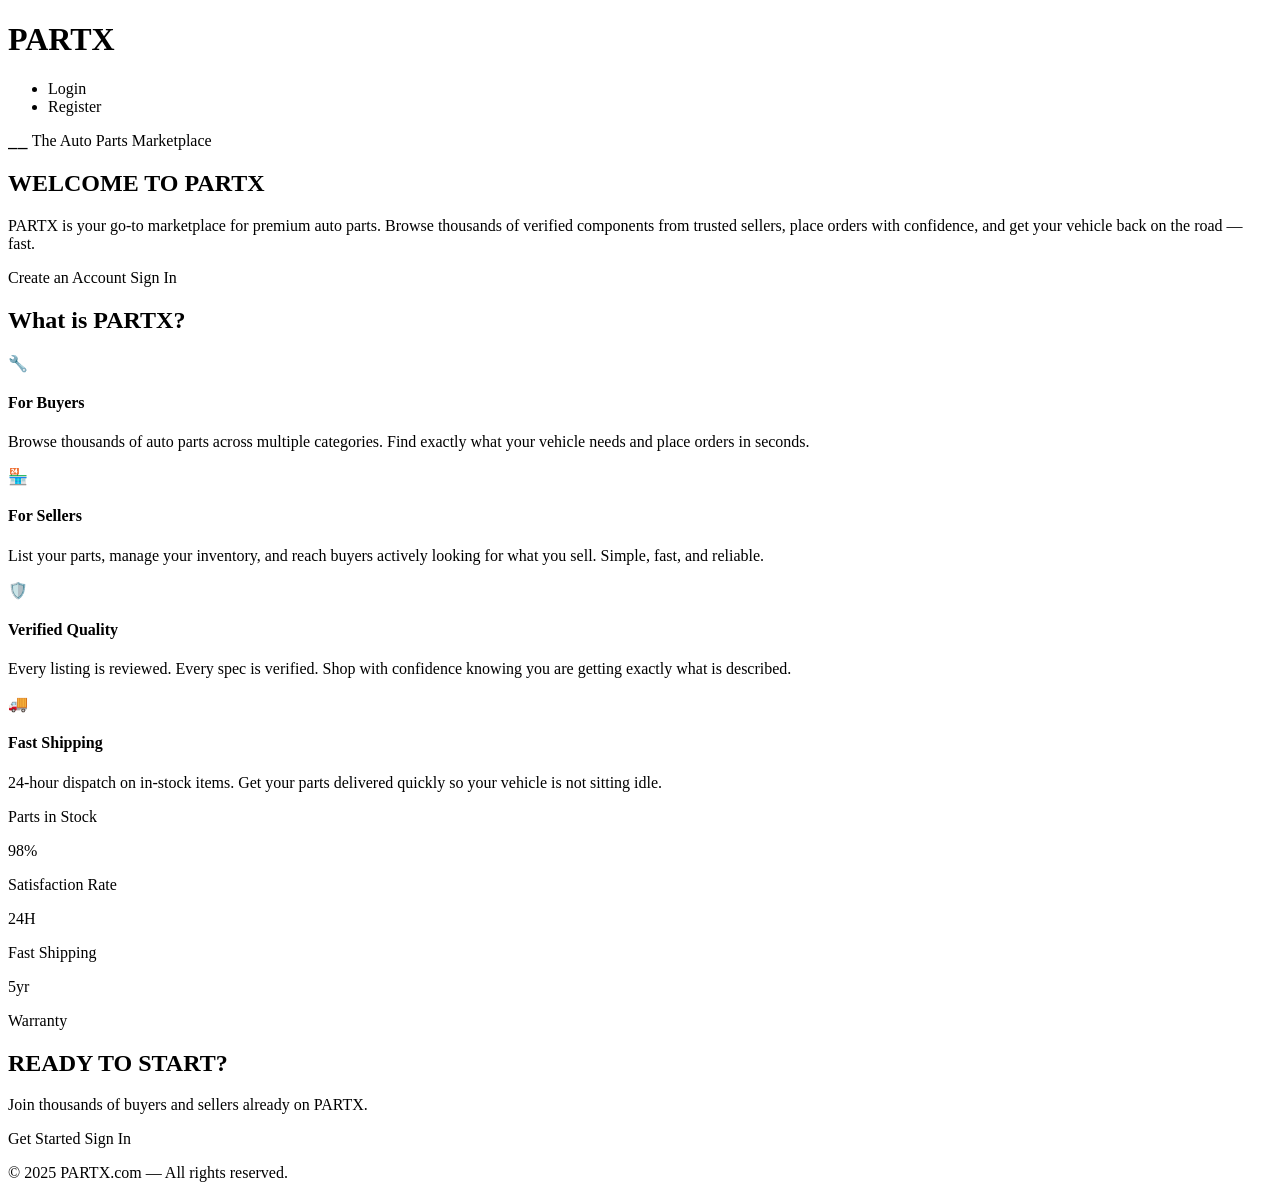
<file: src/main/resources/templates/index.html>
<!DOCTYPE html>
<html lang="en" xmlns:th="http://www.thymeleaf.org">
<head>
  <meta charset="UTF-8">
  <meta name="viewport" content="width=device-width, initial-scale=1.0">
  <link rel="preconnect" href="https://fonts.googleapis.com">
  <link href="https://fonts.googleapis.com/css2?family=Bebas+Neue&family=DM+Sans&family=Space+Mono&display=swap" rel="stylesheet">
  <link rel="stylesheet" th:href="@{/styles/styles.css}">
  <title>PARTX.com</title>
</head>
<body>

<header>
  <h1 class="web-logo"><a th:href="@{/}">PART<span>X</span></a></h1>
  <nav>
    <ul class="nav-links">
      <li><a th:href="@{/auth/login}">Login</a></li>
      <li><a th:href="@{/auth/register}">Register</a></li>
    </ul>
  </nav>
</header>

<main>

  <!-- Hero Section -->
  <section class="landing-hero">
    <div class="landing-hero-content">
      <p class="slogan">⎯⎯ The Auto Parts Marketplace</p>
      <h1 class="main-title">WELCOME TO <span>PARTX</span></h1>
      <p class="description">
        PARTX is your go-to marketplace for premium auto parts.
        Browse thousands of verified components from trusted sellers,
        place orders with confidence, and get your vehicle back on the road — fast.
      </p>
      <div class="landing-btns">
        <a th:href="@{/auth/register}" class="landing-btn primary">Create an Account</a>
        <a th:href="@{/auth/login}" class="landing-btn secondary">Sign In</a>
      </div>
    </div>
  </section>

  <!-- What is PARTX -->
  <section class="about-section">
    <h2 class="section-title">What is PARTX?</h2>
    <div class="about-cards">
      <div class="about-card">
        <p class="about-icon">🔧</p>
        <h4>For Buyers</h4>
        <p>Browse thousands of auto parts across multiple categories.
          Find exactly what your vehicle needs and place orders in seconds.</p>
      </div>
      <div class="about-card">
        <p class="about-icon">🏪</p>
        <h4>For Sellers</h4>
        <p>List your parts, manage your inventory, and reach buyers actively
          looking for what you sell. Simple, fast, and reliable.</p>
      </div>
      <div class="about-card">
        <p class="about-icon">🛡️</p>
        <h4>Verified Quality</h4>
        <p>Every listing is reviewed. Every spec is verified.
          Shop with confidence knowing you are getting exactly what is described.</p>
      </div>
      <div class="about-card">
        <p class="about-icon">🚚</p>
        <h4>Fast Shipping</h4>
        <p>24-hour dispatch on in-stock items.
          Get your parts delivered quickly so your vehicle is not sitting idle.</p>
      </div>
    </div>
  </section>

  <!-- Stats -->
  <section class="stats-section">
    <div class="stat">
      <p class="stat-count" th:text="${totalProducts != null ? totalProducts + '+' : '...'}"></p>
      <p class="stat-text">Parts in Stock</p>
    </div>
    <div class="stat">
      <p class="stat-count">98%</p>
      <p class="stat-text">Satisfaction Rate</p>
    </div>
    <div class="stat">
      <p class="stat-count">24H</p>
      <p class="stat-text">Fast Shipping</p>
    </div>
    <div class="stat">
      <p class="stat-count">5yr</p>
      <p class="stat-text">Warranty</p>
    </div>
  </section>

  <!-- CTA -->
  <section class="cta-section">
    <h2 class="main-title">READY TO <span>START?</span></h2>
    <p class="description">Join thousands of buyers and sellers already on PARTX.</p>
    <div class="landing-btns">
      <a th:href="@{/register}" class="landing-btn primary">Get Started</a>
      <a th:href="@{/login}" class="landing-btn secondary">Sign In</a>
    </div>
  </section>

</main>

<footer>
  <p>© 2025 PARTX.com — All rights reserved.</p>
</footer>

</body>
</html>
</file>
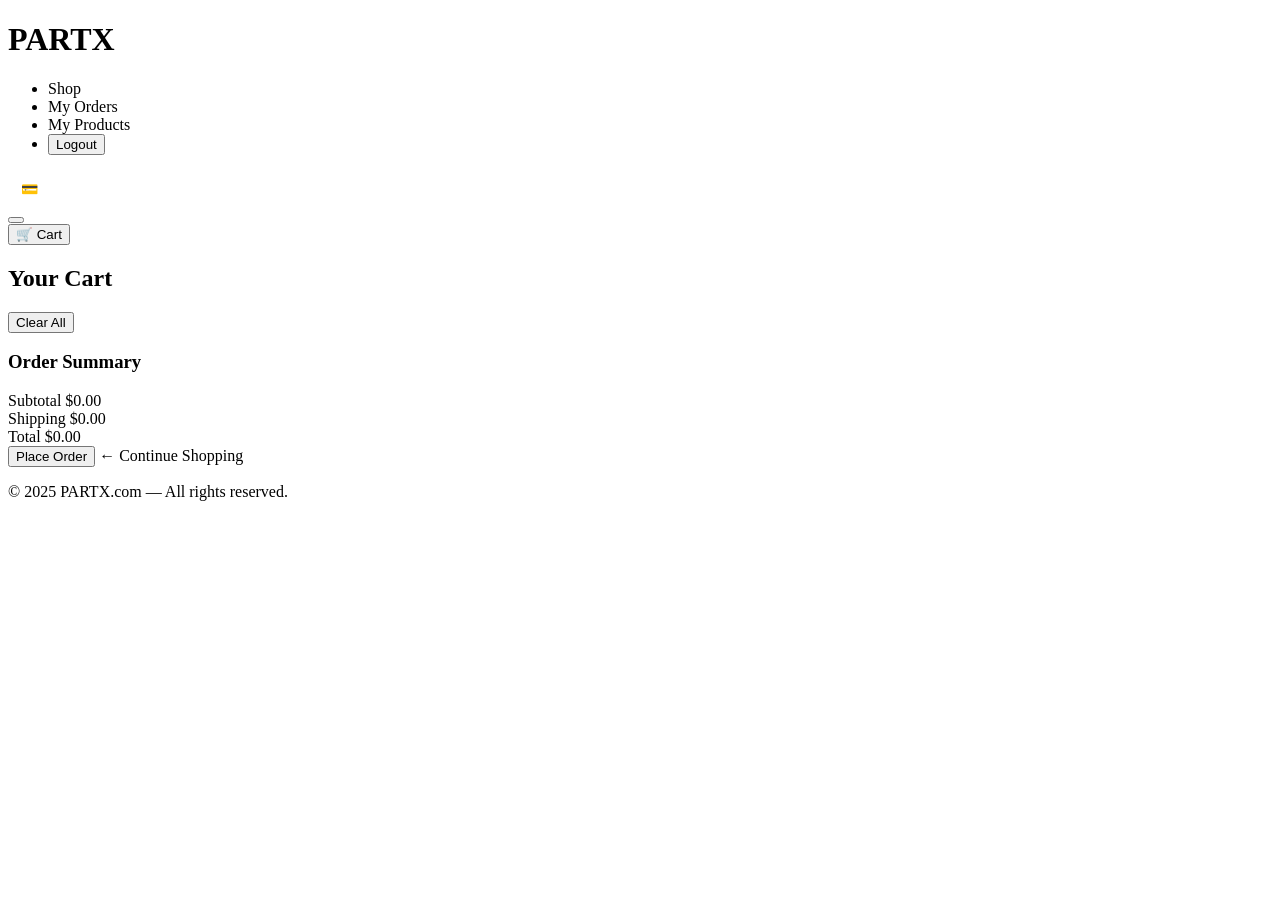
<file: src/main/resources/templates/cart.html>
<!DOCTYPE html>
<html lang="en" xmlns:th="http://www.thymeleaf.org">
<head>
  <meta charset="UTF-8">
  <meta name="viewport" content="width=device-width, initial-scale=1.0">
  <link rel="preconnect" href="https://fonts.googleapis.com">
  <link href="https://fonts.googleapis.com/css2?family=Bebas+Neue&family=DM+Sans&family=Space+Mono&display=swap" rel="stylesheet">
  <link rel="stylesheet" th:href="@{/styles/styles.css}">
  <link rel="stylesheet" th:href="@{/styles/cart-styles.css}">
  <title>Cart</title>
</head>
<body>

<header>
  <h1 class="web-logo"><a th:href="@{/home}">PART<span>X</span></a></h1>
  <nav>
    <div class="hamburger" id="hamburger" onclick="toggleMenu()">
      <span></span>
      <span></span>
      <span></span>
    </div>
    <ul class="nav-links" id="nav-links">
      <li><a th:href="@{/shop}">Shop</a></li>
      <li><a th:href="@{/orders}">My Orders</a></li>

      <li th:if="${userRole == 'FREELANCER'}">
        <a th:href="@{/freelancer}">My Products</a>
      </li>
      <li>
        <form th:action="@{/auth/logout}" method="post">
          <input type="hidden" name="${_csrf.parameterName}" value="${_csrf.token}"/>
          <button type="submit">Logout</button>
        </form>
      </li>
    </ul>
  </nav>
  <div class="header-actions">
    <div class="header-balance-badge" style="display: flex; align-items: center; background: rgba(255, 255, 255, 0.07); padding: 6px 12px; border-radius: 4px; font-family: 'Space Mono', monospace; font-size: 14px; border: 1px solid rgba(255, 255, 255, 0.15); color: #fff;">
      <span style="color: #ff3e3e; margin-right: 6px;">💳</span>
      <span th:text="${balance != null ? '$' + balance : '$0.00'}"></span>
    </div>

    <form th:action="@{/users/profile}" method="get">
      <button type="submit"
              class="login-btn"
              id="user-btn"
              th:text="${username != null ? username : '☺'}">
      </button>
    </form>
    <button class="cart-btn" th:onclick="|window.location.href='@{/cart}'|">
      🛒 Cart
    </button>
  </div>
</header>

<main class="cart-main">

  <div class="cart-container">

    <!-- Cart Items -->
    <section class="cart-items-section">
      <div class="cart-header-row">
        <h2 class="cart-title">Your Cart</h2>
        <button class="clear-cart-btn" onclick="clearCart()">Clear All</button>
      </div>

      <div id="cart-items-list">
        <!-- Populated by cart.js from localStorage -->
      </div>

      <p class="empty-cart-msg" id="empty-cart-msg" style="display:none;">
        Your cart is empty. <a th:href="@{/shop}">Browse the shop</a>
      </p>
    </section>

    <!-- Order Summary -->
    <aside class="cart-summary">
      <h3 class="summary-title">Order Summary</h3>

      <div class="summary-row">
        <span>Subtotal</span>
        <span id="subtotal">$0.00</span>
      </div>
      <div class="summary-row">
        <span>Shipping</span>
        <span id="shipping">$0.00</span>
      </div>
      <div class="summary-divider"></div>
      <div class="summary-row total-row">
        <span>Total</span>
        <span id="total">$0.00</span>
      </div>

      <!-- Managed by cart.js -->
      <p class="error-msg" id="checkout-error" style="display:none;"></p>
      <p class="success-msg" id="checkout-success" style="display:none;"></p>

      <!-- Invisible form matching your ModelAndView Form Binding -->
      <form id="hidden-checkout-form" th:action="@{/orders/checkout}" method="post" style="display: none;">
        <input type="hidden" th:name="${_csrf.parameterName}" th:value="${_csrf.token}"/>
      </form>

      <!-- Updated button referencing the submitCheckoutForm handler -->
      <button class="checkout-btn" id="checkout-btn" onclick="submitCheckoutForm()">
        Place Order
      </button>

      <a th:href="@{/shop}" class="continue-shopping">← Continue Shopping</a>
    </aside>

  </div>

</main>

<footer>
  <p>© 2025 PARTX.com — All rights reserved.</p>
</footer>

<script th:src="@{/scripts/main.js}"></script>
<script th:src="@{/scripts/cart.js}"></script>

</body>
</html>
</file>
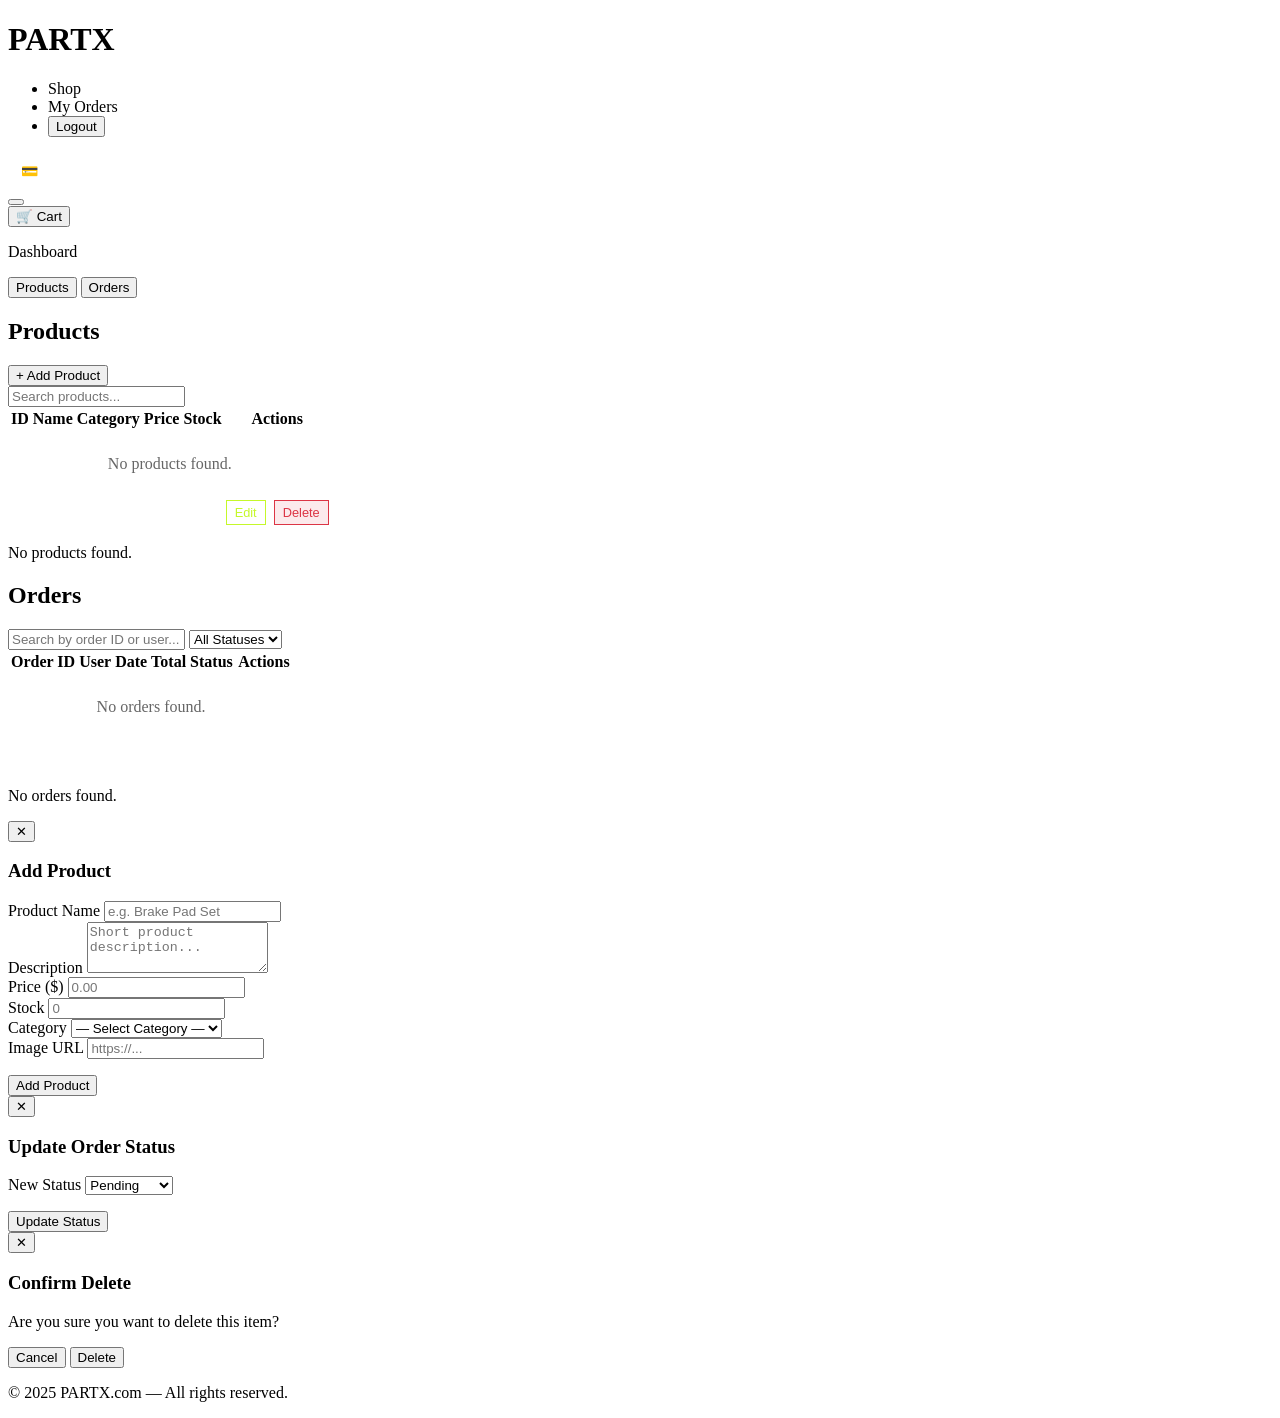
<file: src/main/resources/templates/freelancer.html>
<!--TODO: Update on Github-->
<!DOCTYPE html>
<html lang="en" xmlns:th="http://www.thymeleaf.org">
<head>
    <meta charset="UTF-8">
    <meta name="viewport" content="width=device-width, initial-scale=1.0">
    <link rel="preconnect" href="https://fonts.googleapis.com">
    <link href="https://fonts.googleapis.com/css2?family=Bebas+Neue&family=DM+Sans&family=Space+Mono&display=swap" rel="stylesheet">
    <link rel="stylesheet" th:href="@{/styles/styles.css}">
    <link rel="stylesheet" th:href="@{/styles/freelancer-styles.css}">
    <title>Freelancer-Page</title>
</head>
<body>

<header>
    <h1 class="web-logo"><a th:href="@{/home}">PART<span>X</span></a></h1>
    <nav>
        <div class="hamburger" id="hamburger" onclick="toggleMenu()">
            <span></span>
            <span></span>
            <span></span>
        </div>
        <ul class="nav-links" id="nav-links">
            <li><a th:href="@{/shop}">Shop</a></li>
            <li><a th:href="@{/orders}">My Orders</a></li>
            <li>
                <form
                        th:action="@{/auth/logout}"
                        method="post">
                    <input type="hidden" name="${_csrf.parameterName}" value="${_csrf.token}"/>
                    <button type="submit">Logout</button>
                </form>
            </li>
        </ul>
    </nav>
    <div class="header-actions">
        <div class="header-balance-badge" style="display: flex; align-items: center; background: rgba(255, 255, 255, 0.07); padding: 6px 12px; border-radius: 4px; font-family: 'Space Mono', monospace; font-size: 14px; border: 1px solid rgba(255, 255, 255, 0.15); color: #fff;">
            <span style="color: #ff3e3e; margin-right: 6px;">💳</span>
            <span th:text="${balance != null ? '$' + balance : '$0.00'}"></span>
        </div>
        <form th:action="@{/users/profile}" method="get">
            <button type="submit"
                    class="login-btn"
                    id="user-btn"
                    th:text="${username != null ? username : '☺'}">
            </button>
        </form>
        <button class="cart-btn"
                th:onclick="|window.location.href='@{/cart}'|">
            🛒 Cart
        </button>
    </div>
</header>

<main class="freelance-main">
    <div class="freelance-container">

        <!-- Sidebar -->
        <aside class="freelance-sidebar">
            <p class="freelance-sidebar-label">Dashboard</p>
            <nav class="freelance-nav">
                <button class="freelance-nav-btn active" data-tab="products" onclick="switchTab(this)">Products</button>
                <button class="freelance-nav-btn" data-tab="orders" onclick="switchTab(this)">Orders</button>
            </nav>
        </aside>

        <!-- Content -->
        <section class="freelance-content">

            <!-- ===== PRODUCTS TAB ===== -->
            <div class="freelance-tab active" id="tab-products">
                <div class="freelance-tab-header">
                    <h2 class="freelance-tab-title">Products</h2>
                    <button class="freelance-add-btn" onclick="openProductModal()">+ Add Product</button>
                </div>
                <div class="freelance-search-row">
                    <input type="text" class="freelance-search" id="product-search"
                           placeholder="Search products..." oninput="renderProducts()">
                </div>
                <div class="freelance-table-wrapper">
                    <table class="freelance-table" id="products-table">
                        <thead>
                        <tr>
                            <th>ID</th>
                            <th>Name</th>
                            <th>Category</th>
                            <th>Price</th>
                            <th>Stock</th>
                            <th>Actions</th>
                        </tr>
                        </thead>
                        <tbody id="products-tbody">

                        <tr th:if="${#lists.isEmpty(products)}">
                            <td colspan="6" style="text-align: center; color: #666; padding: 24px 0;">No products found.</td>
                        </tr>

                        <tr th:each="product : ${products}" th:data-name="${#strings.toLowerCase(product.name)}">
                            <td th:text="${product.id}" class="prod-id" style="font-family: monospace; color: #888;"></td>
                            <td th:text="${product.name}" style="font-weight: 600;"></td>
                            <td th:text="${product.category != null ? product.category.name : '—'}"></td>
                            <td th:text="${product.price != null ? '$' + #numbers.formatDecimal(product.price, 1, 2) : '$0.00'}" style="color: #c5f82a; font-family: monospace;"></td>
                            <td th:text="${product.stockAmount}"></td>
                            <td>
                                <button class="freelance-add-btn"
                                        style="background: transparent; border: 1px solid #c5f82a; color: #c5f82a; padding: 4px 8px; font-size: 0.8rem; margin-right: 4px;"
                                        th:data-id="${product.id}"
                                        th:data-name="${product.name}"
                                        th:data-description="${product.description}"
                                        th:data-price="${product.price}"
                                        th:data-stock="${product.stockAmount}"
                                        th:data-category-id="${product.category != null ? product.category.id : ''}"
                                        th:data-image-url="${product.imageUrl}"
                                        onclick="editProduct(this)">Edit</button>
                                <button class="freelance-add-btn"
                                        style="background: rgba(220, 53, 69, 0.1); border: 1px solid #dc3545; color: #dc3545; padding: 4px 8px; font-size: 0.8rem;"
                                        th:data-id="${product.id}"
                                        onclick="confirmDeleteProduct(this.getAttribute('data-id'))">Delete</button>
                            </td>
                        </tr>
                        </tbody>
                    </table>
                </div>
                <p class="freelance-empty-msg" id="products-empty" th:style="${#lists.isEmpty(products)} ? 'display:block;' : 'display:none;'">
                    No products found.
                </p>
            </div>

            <!-- ===== ORDERS TAB ===== -->
            <div class="freelance-tab" id="tab-orders">
                <div class="freelance-tab-header">
                    <h2 class="freelance-tab-title">Orders</h2>
                </div>
                <div class="freelance-search-row">
                    <input type="text" class="freelance-search" id="order-search"
                           placeholder="Search by order ID or user..." oninput="renderAdminOrders()">
                    <select class="freelance-select" id="order-status-filter" onchange="renderAdminOrders()">
                        <option value="all">All Statuses</option>
                        <option value="PENDING">Pending</option>
                        <option value="PROCESSING">Processing</option>
                        <option value="SHIPPED">Shipped</option>
                        <option value="DELIVERED">Delivered</option>
                        <option value="CANCELLED">Cancelled</option>
                    </select>
                </div>
                <div class="freelance-table-wrapper">
                    <table class="freelance-table">
                        <thead>
                        <tr>
                            <th>Order ID</th>
                            <th>User</th>
                            <th>Date</th>
                            <th>Total</th>
                            <th>Status</th>
                            <th>Actions</th>
                        </tr>
                        </thead>
                        <tbody id="orders-tbody">
                        <tr th:if="${#lists.isEmpty(orders)}">
                            <td colspan="6" style="text-align: center; color: #666; padding: 24px 0;">No orders found.</td>
                        </tr>
                        <tr th:each="order : ${orders}" th:data-status="${order.orderStatus}" th:data-search="${#strings.toLowerCase(order.id + ' ' + (order.user != null ? order.user.username : ''))}">
                            <td th:text="${order.id}" style="font-family: monospace; color: #888;"></td>
                            <td th:text="${order.user != null ? order.user.username : 'Guest'}" style="font-weight: 600;"></td>
                            <td th:text="${#temporals.format(order.orderDate, 'yyyy-MM-dd HH:mm')}"></td>
                            <td th:text="${order.totalPrice != null ? '$' + #numbers.formatDecimal(order.totalPrice, 1, 2) : '$0.00'}" style="color: #c5f82a; font-family: monospace;"></td>
                            <td>
                    <span th:text="${order.orderStatus}"
                          th:style="'font-size: 0.75rem; font-weight: bold; text-transform: uppercase; letter-spacing: 1px; padding: 4px 10px; border-radius: 4px; ' +
                            (${#strings.toString(order.orderStatus) == 'PENDING' || #strings.toString(order.orderStatus) == 'PROCESSING'} ? 'background: rgba(255, 193, 7, 0.1); color: #ffc107;' :
                             (${#strings.toString(order.orderStatus) == 'SHIPPED' || #strings.toString(order.orderStatus) == 'DELIVERED'} ? 'background: rgba(40, 167, 69, 0.1); color: #28a745;' :
                             'background: rgba(220, 53, 69, 0.1); color: #dc3545;'))">
                    </span>
                            </td>
                            <td>
                                <form th:action="@{/orders/{id}/cycle-status(id=${order.id})}" method="post" style="display: inline;">
                                    <input type="hidden" th:name="${_csrf.parameterName}" th:value="${_csrf.token}"/>
                                    <button type="submit" class="freelance-add-btn" style="background: transparent; border: 1px solid #ffffff; color: #ffffff; padding: 4px 8px; font-size: 0.8rem;">
                                        Status
                                    </button>
                                </form>
                            </td>
                        </tr>
                        </tbody>
                    </table>
                </div>
                <p class="freelance-empty-msg" id="orders-empty" th:style="${#lists.isEmpty(orders)} ? 'display:block;' : 'display:none;'">
                    No orders found.
                </p>
            </div>
        </section>
    </div>
</main>

<!-- Product Modal (Add / Edit) -->
<div class="modal-overlay" id="product-modal-overlay" onclick="closeProductModal()">
    <div class="modal-box" onclick="event.stopPropagation()">
        <button class="modal-close-btn" onclick="closeProductModal()">✕</button>
        <h3 class="modal-title" id="product-modal-title">Add Product</h3>
        <form class="freelance-form" id="product-form" th:action="@{/freelancer/add-product}" method="post">

            <input type="hidden" th:name="${_csrf.parameterName}" th:value="${_csrf.token}"/>

            <input type="hidden" id="product-id" name="id">

            <div class="form-group">
                <label for="product-name">Product Name</label>
                <input type="text" id="product-name" name="name" placeholder="e.g. Brake Pad Set" required>
            </div>

            <div class="form-group">
                <label for="product-description">Description</label>
                <textarea id="product-description" name="description" rows="3" placeholder="Short product description..."></textarea>
            </div>

            <div class="form-row">
                <div class="form-group">
                    <label for="product-price">Price ($)</label>
                    <input type="number" id="product-price" name="price" placeholder="0.00" step="0.01" min="0" required>
                </div>
                <div class="form-group">
                    <label for="product-stock">Stock</label>
                    <input type="number" id="product-stock" name="stock" placeholder="0" min="0" required>
                </div>
            </div>

            <div class="form-group">
                <label for="product-category">Category</label>
                <select class="freelance-select full-width" id="product-category" name="categoryId">
                    <option value="">— Select Category —</option>
                    <option th:each="cat : ${categories}"
                            th:value="${cat.id}"
                            th:text="${cat.name}">
                    </option>
                </select>
            </div>

            <div class="form-group">
                <label for="product-image">Image URL</label>
                <input type="text" id="product-image" name="imageUrl" placeholder="https://...">
            </div>

            <p class="form-error" id="product-form-error"></p>
            <button type="submit" class="save-btn" id="product-submit-btn">Add Product</button>
        </form>
    </div>
</div>

<!-- Order Status Modal -->
<div class="modal-overlay" id="order-modal-overlay" onclick="closeOrderModal()">
    <div class="modal-box" onclick="event.stopPropagation()">
        <button class="modal-close-btn" onclick="closeOrderModal()">✕</button>
        <h3 class="modal-title">Update Order Status</h3>
        <form class="freelance-form" th:action="@{/freelancer/orders/update-status}" method="post">
            <input type="hidden" th:name="${_csrf.parameterName}" th:value="${_csrf.token}"/>
            <input type="hidden" id="order-modal-id" name="orderId">
            <div class="form-group">
                <label for="order-status-select">New Status</label>
                <select class="freelance-select full-width" id="order-status-select" name="status">
                    <option value="PENDING">Pending</option>
                    <option value="PROCESSING">Processing</option>
                    <option value="SHIPPED">Shipped</option>
                    <option value="DELIVERED">Delivered</option>
                    <option value="CANCELLED">Cancelled</option>
                </select>
            </div>
            <p class="form-error" id="order-form-error"></p>
            <button type="submit" class="save-btn">Update Status</button>
        </form>
    </div>
</div>

<!-- Confirm Delete Modal -->
<div class="modal-overlay" id="confirm-modal-overlay" onclick="closeConfirmModal()">
    <div class="modal-box small" onclick="event.stopPropagation()">
        <button class="modal-close-btn" onclick="closeConfirmModal()">✕</button>
        <h3 class="modal-title">Confirm Delete</h3>
        <p class="confirm-msg" id="confirm-msg">Are you sure you want to delete this item?</p>
        <div class="confirm-actions">
            <!-- Bound form action for safe delete redirects -->
            <form th:action="@{/freelancer/delete-product}" method="post">
                <input type="hidden" th:name="${_csrf.parameterName}" th:value="${_csrf.token}"/>
                <input type="hidden" id="delete-product-id" name="id">
                <button type="button" class="cancel-btn" onclick="closeConfirmModal()">Cancel</button>
                <button type="submit" class="delete-confirm-btn" id="confirm-delete-btn">Delete</button>
            </form>
        </div>
    </div>
</div>

<footer>
    <p>© 2025 PARTX.com — All rights reserved.</p>
</footer>

<script th:src="@{/scripts/main.js}"></script>
<script th:src="@{/scripts/freelancer.js}"></script>

</body>
</html>
</file>
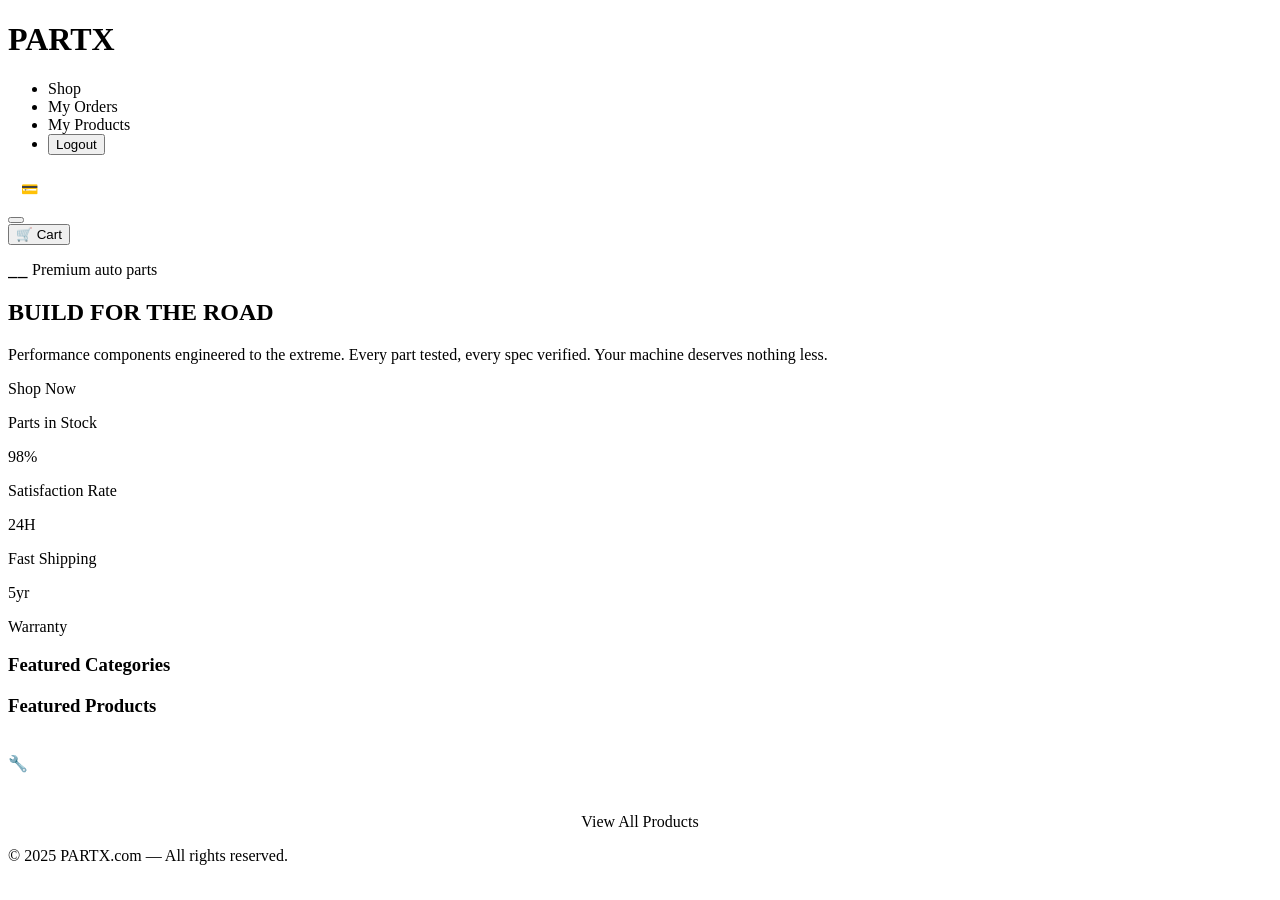
<file: src/main/resources/templates/home.html>
<!DOCTYPE html>
<html lang="en" xmlns:th="http://www.thymeleaf.org">
<head>
    <meta charset="UTF-8">
    <meta name="viewport" content="width=device-width, initial-scale=1.0">
    <link rel="preconnect" href="https://fonts.googleapis.com">
    <link href="https://fonts.googleapis.com/css2?family=Bebas+Neue&family=DM+Sans&family=Space+Mono&display=swap" rel="stylesheet">
    <link rel="stylesheet" th:href="@{/styles/styles.css}">
    <title>Home</title>
</head>
<body>

<header>
    <h1 class="web-logo"><a th:href="@{/home}">PART<span>X</span></a></h1>
    <nav>
        <div class="hamburger" id="hamburger" onclick="toggleMenu()">
            <span></span>
            <span></span>
            <span></span>
        </div>
        <ul class="nav-links" id="nav-links">
            <li><a th:href="@{/shop}">Shop</a></li>
            <li><a th:href="@{/orders}">My Orders</a></li>

            <li th:if="${userRole == 'FREELANCER'}">
                <a th:href="@{/freelancer}">My Products</a>
            </li>
            <li>
                <form th:action="@{/auth/logout}" method="post">
                    <input type="hidden" name="${_csrf.parameterName}" value="${_csrf.token}"/>
                    <button type="submit">Logout</button>
                </form>
            </li>
        </ul>
    </nav>
    <div class="header-actions">
        <div class="header-balance-badge" style="display: flex; align-items: center; background: rgba(255, 255, 255, 0.07); padding: 6px 12px; border-radius: 4px; font-family: 'Space Mono', monospace; font-size: 14px; border: 1px solid rgba(255, 255, 255, 0.15); color: #fff;">
            <span style="color: #ff3e3e; margin-right: 6px;">💳</span>
            <span th:text="${balance != null ? '$' + balance : '$0.00'}"></span>
        </div>

        <form th:action="@{/users/profile}" method="get">
            <button type="submit"
                    class="login-btn"
                    id="user-btn"
                    th:text="${username != null ? username : '☺'}">
            </button>
        </form>
        <button class="cart-btn" th:onclick="|window.location.href='@{/cart}'|">
            🛒 Cart
        </button>
    </div>
</header>

<main>

    <section class="hero">
        <div class="hero-content">
            <p class="slogan">⎯⎯ Premium auto parts</p>
            <h1 class="main-title">BUILD FOR THE <span>ROAD</span></h1>
            <p class="description">
                Performance components engineered to the extreme. Every part tested,
                every spec verified. Your machine deserves nothing less.
            </p>
            <div class="landing-btn" style="justify-content: flex-start;">
                <a th:href="@{/shop}" class="landing-btn primary">Shop Now</a>
            </div>

            <div class="info-cards">
                <div class="stat-card">
                    <p class="stat-count" id="parts-count"
                       th:text="${totalProducts != null ? totalProducts + '+' : '...'}">
                    </p>
                    <p class="stat-text">Parts in Stock</p>
                </div>
                <div class="stat-card">
                    <p class="stat-count">98%</p>
                    <p class="stat-text">Satisfaction Rate</p>
                </div>
                <div class="stat-card">
                    <p class="stat-count">24H</p>
                    <p class="stat-text">Fast Shipping</p>
                </div>
                <div class="stat-card">
                    <p class="stat-count">5yr</p>
                    <p class="stat-text">Warranty</p>
                </div>
            </div>
        </div>
    </section>

    <section class="featured-categories">
        <h3 class="section-label">Featured Categories</h3>
        <div class="categories" id="categories-container">
            <div th:each="category : ${categories}" class="category-card">
                <a th:href="@{/shop(categoryId=${category.id})}" th:text="${category.name}"></a>
            </div>
        </div>
    </section>

    <section class="featured-products">
        <h3 class="section-label">Featured Products</h3>
        <div class="products-grid" id="products-grid">
            <div th:each="product : ${featuredProducts}" class="product-card">
                <a th:href="@{/product/{id}(id=${product.id})}">
                    <div th:if="${product.imageUrl != null && !#strings.isEmpty(product.imageUrl)}" class="product-img-container">
                        <img th:src="${product.imageUrl}" th:alt="${product.name}" class="product-img"/>
                    </div>
                    <div th:unless="${product.imageUrl != null && !#strings.isEmpty(product.imageUrl)}" class="product-img-placeholder">
                        🔧
                    </div>
                    <div class="product-info">
                        <h4 th:text="${product.name}"></h4>
                        <p class="product-category" th:text="${product.category != null ? product.category.name : 'Uncategorized'}"></p>
                        <p class="product-price" th:text="'$' + ${product.price}"></p>
                    </div>
                </a>
            </div>
        </div>
        <div style="text-align:center; margin-top: 40px;">
            <a th:href="@{/shop}" class="landing-btn secondary">View All Products</a>
        </div>
    </section>

</main>

<footer>
    <p>© 2025 PARTX.com — All rights reserved.</p>
</footer>

<script th:src="@{/scripts/main.js}"></script>

</body>
</html>
</file>
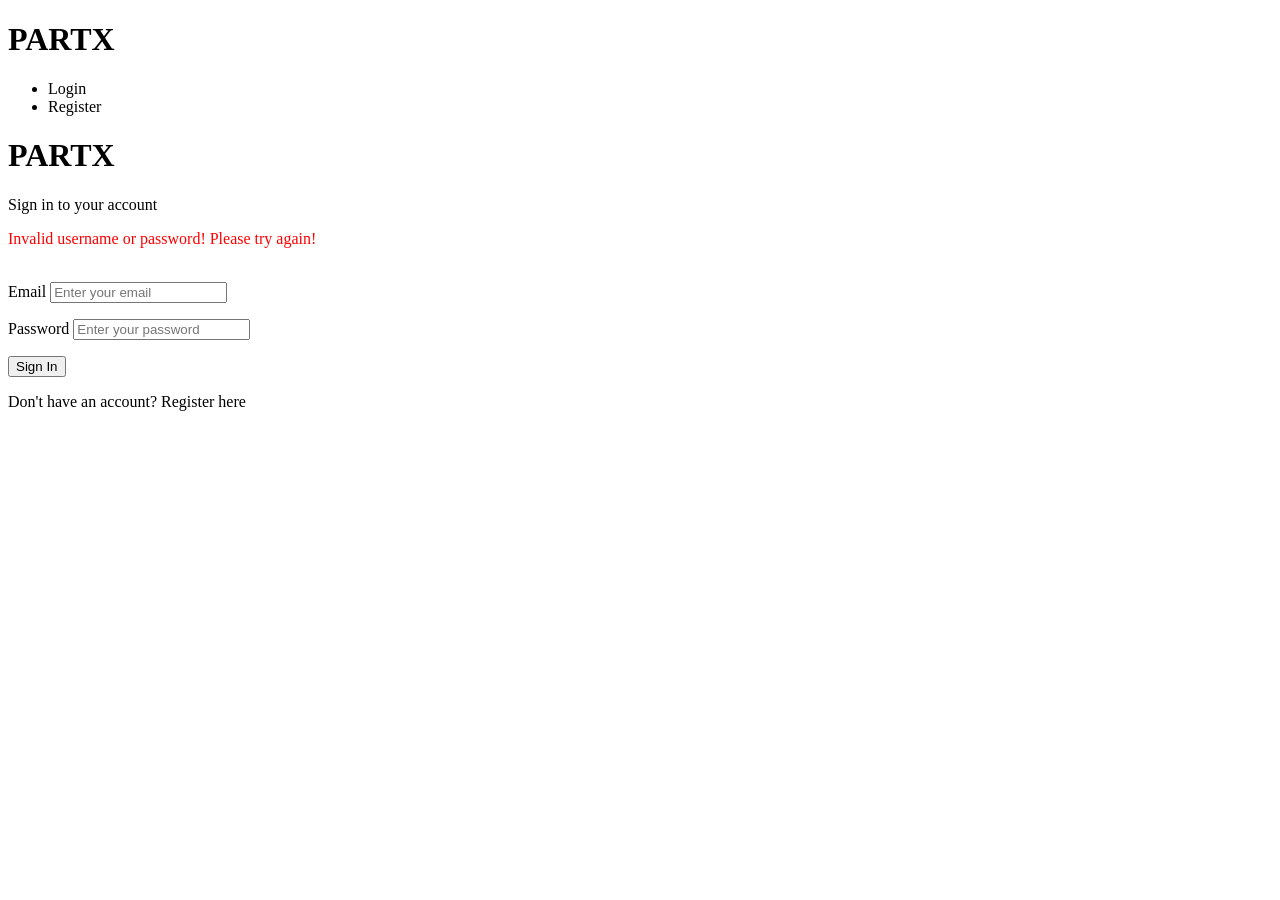
<file: src/main/resources/templates/login.html>
<!DOCTYPE html>
<html lang="en" xmlns:th="http://www.thymeleaf.org">
<head>
    <meta charset="UTF-8">
    <meta name="viewport" content="width=device-width, initial-scale=1.0">
    <link rel="preconnect" href="https://fonts.googleapis.com">
    <link href="https://fonts.googleapis.com/css2?family=Bebas+Neue&family=DM+Sans&family=Space+Mono&display=swap" rel="stylesheet">
    <link rel="stylesheet" th:href="@{/styles/styles.css}">
    <link rel="stylesheet" th:href="@{/styles/login-styles.css}">
    <title>Login</title>
</head>
<body>

<header>
    <h1 class="web-logo"><a th:href="@{/}">PART<span>X</span></a></h1>
    <nav>
        <ul class="nav-links">
            <li><a th:href="@{/auth/login}" class="active">Login</a></li>
            <li><a th:href="@{/auth/register}">Register</a></li>
        </ul>
    </nav>
</header>

<main class="auth-main">
    <div class="auth-card">

        <div class="auth-header">
            <h1 class="web-logo-inline">PART<span>X</span></h1>
            <p class="auth-subtitle">Sign in to your account</p>
        </div>

        <form th:action="@{/auth/login}" th:object="${userLoginData}" method="post">

            <div th:if="${param.error}" style="color: red;">
                <p>Invalid username or password! Please try again!</p>
            </div>

            <br>
            
            <div class="form-group">
                <label for="email">Email</label>
                <input
                        type="email"
                        id="email"
                        th:field="*{email}"
                        name="email"
                        placeholder="Enter your email"
                        autocomplete="email"
                >
                <p class="error-msg" th:if="${#fields.hasErrors('email')}"
                   th:errors="*{email}"></p>
            </div>

            <div class="form-group">
                <label for="password">Password</label>
                <input
                        type="password"
                        id="password"
                        th:field="*{password}"
                        name="password"
                        placeholder="Enter your password"
                        autocomplete="current-password"
                >
                <p class="error-msg" th:if="${#fields.hasErrors('password')}"
                   th:errors="*{password}"></p>
            </div>

            <p class="error-msg"
               th:if="${loginError}"
               th:text="${loginError}"></p>

            <button type="submit" class="auth-submit-btn">
                Sign In
            </button>

        </form>

        <p class="auth-switch">
            Don't have an account? <a th:href="@{/auth/register}">Register here</a>
        </p>

    </div>
</main>

</body>
</html>
</file>
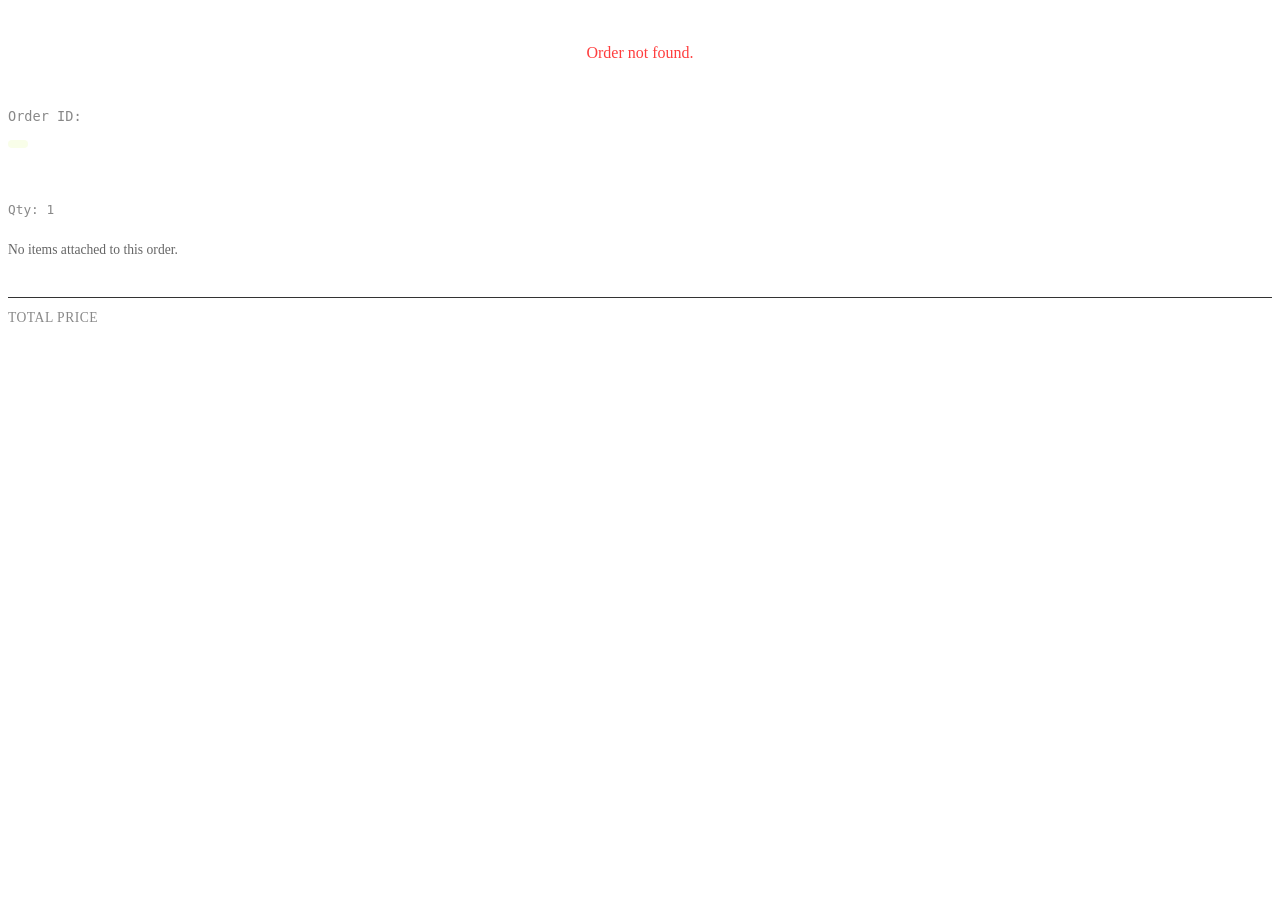
<file: src/main/resources/templates/order-mordal-content.html>
<!DOCTYPE html>
<html xmlns:th="http://www.thymeleaf.org">
<link rel="stylesheet" th:href="@{/styles/order-modal-content-styles.css}">
<body>

<div th:fragment="orderModalContent">

  <div th:if="${error != null}" style="color: #ff3e3e; text-align: center; padding: 20px;">
    <p th:text="${error}">Order not found.</p>
  </div>

  <div th:if="${order != null}" style="display: flex; flex-direction: column; gap: 16px; margin-top: 10px;">

    <div style="font-family: monospace; font-size: 0.85rem; color: #888;">
      Order ID: <span th:text="${order.id}" style="color: #ccc;"></span>
    </div>

    <div style="display: flex; justify-content: space-between; align-items: center;">
            <span th:text="${order.status}"
                  style="font-size: 0.75rem; font-weight: bold; text-transform: uppercase; letter-spacing: 1px; padding: 4px 10px; border-radius: 4px; background: rgba(197, 248, 42, 0.1); color: #c5f82a;">
            </span>
      <span th:text="${order.createdAt != null ? #temporals.format(order.createdAt, 'MMM dd, yyyy') : 'N/A'}"
            style="font-size: 0.85rem; color: #aaa; font-family: monospace;">
            </span>
    </div>

    <div style="max-height: 220px; overflow-y: auto; margin: 10px 0;">
      <div th:each="item : ${order.items}"
           style="display: flex; justify-content: space-between; align-items: center; padding: 10px 0; border-bottom: 1px solid rgba(255,255,255,0.08);">
        <div>
          <div th:text="${item.productName}" style="color: #fff; font-weight: 600; font-size: 0.95rem;">Product Name</div>
          <div th:text="'Qty: ' + ${item.quantity}" style="color: #888; font-size: 0.8rem; font-family: monospace;">Qty: 1</div>
        </div>
        <div th:text="${item.price != null ? '$' + #numbers.formatDecimal(item.price, 1, 2) : '$0.00'}"
             style="color: #c5f82a; font-family: monospace; font-weight: bold;">
        </div>
      </div>

      <p th:if="${#lists.isEmpty(order.items)}" style="color: #666; font-size: 0.85rem;">No items attached to this order.</p>
    </div>

    <div style="display: flex; justify-content: space-between; align-items: center; border-top: 1px solid #333; padding-top: 12px;">
      <span style="color: #888; text-transform: uppercase; font-size: 0.85rem; letter-spacing: 0.5px;">Total Price</span>
      <span th:text="${order.totalPrice != null ? '$' + #numbers.formatDecimal(order.totalPrice, 1, 2) : '$0.00'}"
            style="color: #c5f82a; font-size: 1.4rem; font-weight: 700; font-family: monospace;">
            </span>
    </div>

  </div>

</div>

</body>
</html>
</file>
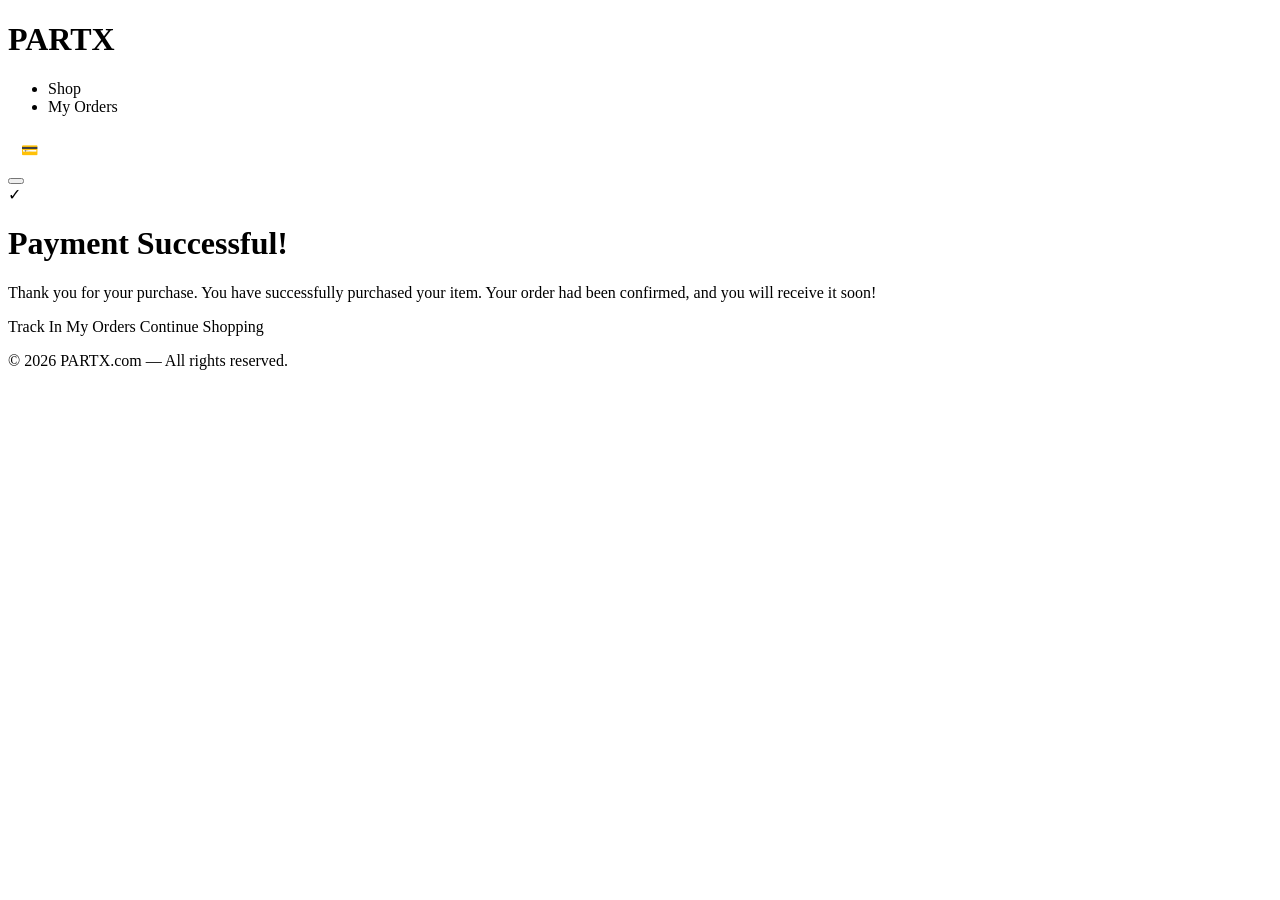
<file: src/main/resources/templates/order-success.html>
<!DOCTYPE html>
<html lang="en" xmlns:th="http://www.thymeleaf.org">
<head>
    <meta charset="UTF-8">
    <meta name="viewport" content="width=device-width, initial-scale=1.0">
    <link rel="preconnect" href="https://fonts.googleapis.com">
    <link href="https://fonts.googleapis.com/css2?family=Bebas+Neue&family=DM+Sans&family=Space+Mono&display=swap" rel="stylesheet">
    <link rel="stylesheet" th:href="@{/styles/styles.css}">
    <link rel="stylesheet" th:href="@{/styles/order-success-styles.css}">
    <title>Order Confirmed</title>
</head>
<body>

<header>
    <h1 class="web-logo"><a th:href="@{/home}">PART<span>X</span></a></h1>
    <nav>
        <ul class="nav-links">
            <li><a th:href="@{/shop}">Shop</a></li>
            <li><a th:href="@{/orders}">My Orders</a></li>
        </ul>
    </nav>
    <div class="header-actions">
        <div class="header-balance-badge" style="display: flex; align-items: center; background: rgba(255, 255, 255, 0.07); padding: 6px 12px; border-radius: 4px; font-family: 'Space Mono', monospace; font-size: 14px; border: 1px solid rgba(255, 255, 255, 0.15); color: #fff;">
            <span style="color: #ff3e3e; margin-right: 6px;">💳</span>
            <span th:text="${balance != null ? '$' + balance : '$0.00'}"></span>
        </div>
        <form th:action="@{/users/profile}" method="get">
            <button type="submit" class="login-btn" th:text="${username != null ? username : '☺'}"></button>
        </form>
    </div>
</header>

<main>
    <div class="success-container">
        <div class="success-icon">✓</div>
        <h1 class="success-title">Payment Successful!</h1>
        <p class="success-message">
            Thank you for your purchase. You have successfully purchased your item.
            Your order had been confirmed, and you will receive it soon!
        </p>

        <div>
            <span class="order-id-box" th:text="'ORDER ID: ' + ${orderId}"></span>
        </div>

        <div class="action-btns">
            <a th:href="@{/orders}" class="btn-primary">Track In My Orders</a>
            <a th:href="@{/shop}" class="btn-secondary">Continue Shopping</a>
        </div>
    </div>
</main>

<footer>
    <p>© 2026 PARTX.com — All rights reserved.</p>
</footer>

</body>
</html>
</file>
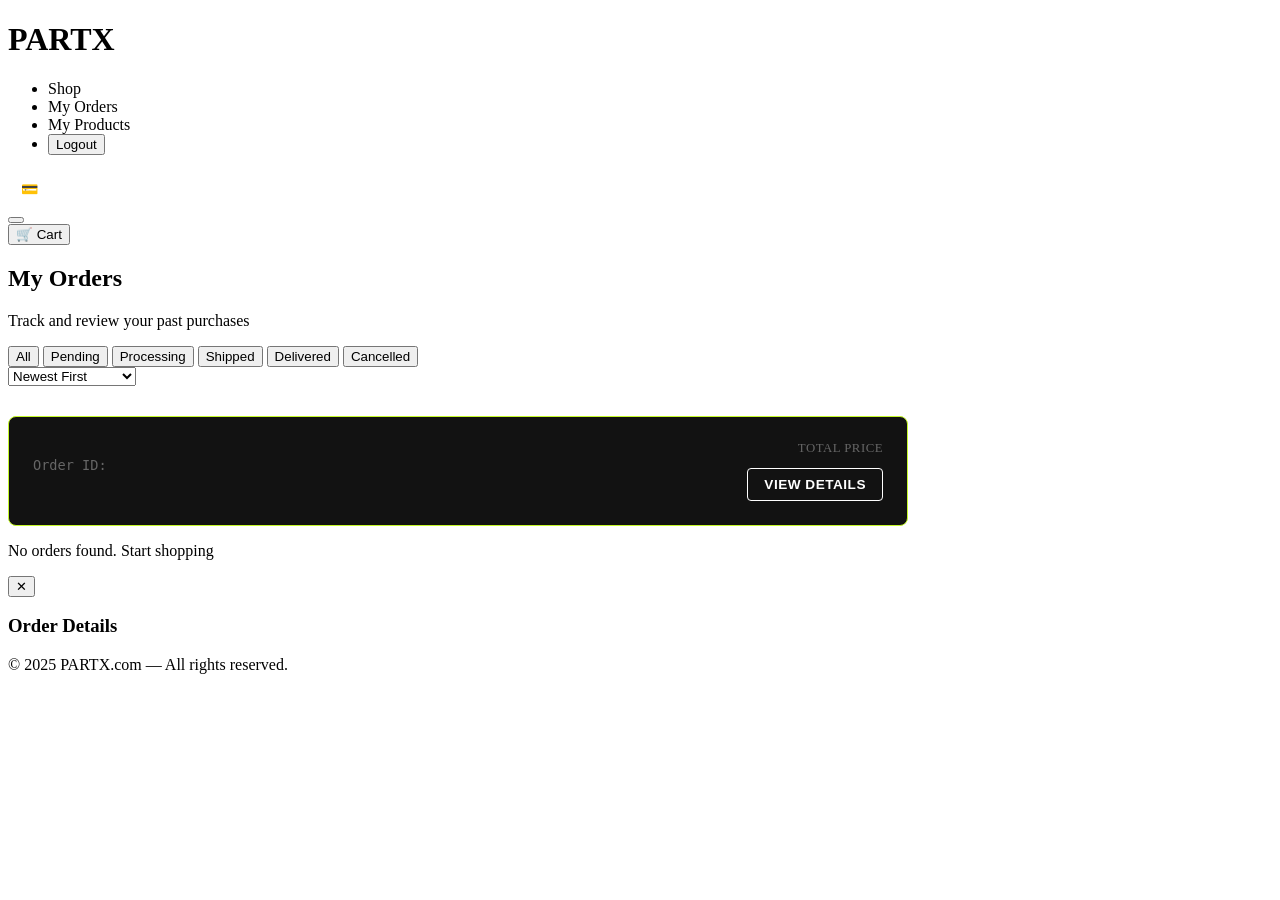
<file: src/main/resources/templates/orders.html>
<!DOCTYPE html>
<html lang="en" xmlns:th="http://www.thymeleaf.org">
<head>
    <meta charset="UTF-8">
    <meta name="viewport" content="width=device-width, initial-scale=1.0">
    <link rel="preconnect" href="https://fonts.googleapis.com">
    <link href="https://fonts.googleapis.com/css2?family=Bebas+Neue&family=DM+Sans&family=Space+Mono&display=swap" rel="stylesheet">
    <link rel="stylesheet" th:href="@{/styles/styles.css}">
    <link rel="stylesheet" th:href="@{/styles/orders-styles.css}">
    <title>My Orders</title>
</head>
<body>

<header>
    <h1 class="web-logo"><a th:href="@{/home}">PART<span>X</span></a></h1>
    <nav>
        <div class="hamburger" id="hamburger" onclick="toggleMenu()">
            <span></span>
            <span></span>
            <span></span>
        </div>
        <ul class="nav-links" id="nav-links">
            <li><a th:href="@{/shop}">Shop</a></li>
            <li><a th:href="@{/orders}">My Orders</a></li>

            <li th:if="${userRole == 'FREELANCER'}">
                <a th:href="@{/freelancer}">My Products</a>
            </li>
            <li>
                <form th:action="@{/auth/logout}" method="post">
                    <input type="hidden" name="${_csrf.parameterName}" value="${_csrf.token}"/>
                    <button type="submit">Logout</button>
                </form>
            </li>
        </ul>
    </nav>
    <div class="header-actions">
        <div class="header-balance-badge" style="display: flex; align-items: center; background: rgba(255, 255, 255, 0.07); padding: 6px 12px; border-radius: 4px; font-family: 'Space Mono', monospace; font-size: 14px; border: 1px solid rgba(255, 255, 255, 0.15); color: #fff;">
            <span style="color: #ff3e3e; margin-right: 6px;">💳</span>
            <span th:text="${balance != null ? '$' + balance : '$0.00'}"></span>
        </div>

        <form th:action="@{/users/profile}" method="get">
            <button type="submit"
                    class="login-btn"
                    id="user-btn"
                    th:text="${username != null ? username : '☺'}">
            </button>
        </form>
        <button class="cart-btn" th:onclick="|window.location.href='@{/cart}'|">
            🛒 Cart
        </button>
    </div>
</header>

<main class="orders-main">

    <div class="orders-container">

        <div class="orders-header-row">
            <h2 class="orders-title">My Orders</h2>
            <p class="orders-subtitle">Track and review your past purchases</p>
        </div>

        <!-- Filters -->
        <div class="orders-toolbar">
            <div class="orders-filter-group">
                <button class="status-filter-btn active" data-status="all" onclick="selectStatus(this)">All</button>
                <button class="status-filter-btn" data-status="PENDING" onclick="selectStatus(this)">Pending</button>
                <button class="status-filter-btn" data-status="PROCESSING" onclick="selectStatus(this)">Processing</button>
                <button class="status-filter-btn" data-status="SHIPPED" onclick="selectStatus(this)">Shipped</button>
                <button class="status-filter-btn" data-status="DELIVERED" onclick="selectStatus(this)">Delivered</button>
                <button class="status-filter-btn" data-status="CANCELLED" onclick="selectStatus(this)">Cancelled</button>
            </div>
            <select class="sort-select" id="sort-select" onchange="renderOrders()">
                <option value="newest">Newest First</option>
                <option value="oldest">Oldest First</option>
                <option value="total-desc">Total: High to Low</option>
                <option value="total-asc">Total: Low to High</option>
            </select>
        </div>

        <!-- Orders List -->
        <div class="orders-list" id="orders-list" style="display: flex; flex-direction: column; gap: 20px; max-width: 900px; margin-top: 30px;">
            <div th:each="order : ${orders}"
                 th:if="${order != null}"
                 class="order-card"
                 th:data-status="${order.status}"
                 th:data-price="${order.totalPrice}"
                 th:data-id="${order.id}"
                 th:data-date="${order.createdAt != null ? order.createdAt : order.id}"
                 style="background: #121212; border: 1px solid #c5f82a; border-radius: 8px; padding: 24px; display: flex; justify-content: space-between; align-items: center; transition: transform 0.2s, box-shadow 0.2s;"
                 onmouseover="this.style.transform='translateY(-2px)'; this.style.boxShadow='0 4px 20px rgba(197, 248, 42, 0.15)'"
                 onmouseout="this.style.transform='none'; this.style.boxShadow='none'">

                <div style="display: flex; flex-direction: column; gap: 8px;">
                    <div style="font-family: monospace; color: #666; font-size: 0.85rem;">
                        Order ID: <span th:text="${order.id}" style="color: #aaa;"></span>
                    </div>

                    <div style="display: inline-flex; align-items: center; margin-top: 4px;">
                        <span th:text="${order.status}"
                              th:style="'font-size: 0.75rem; font-weight: bold; text-transform: uppercase; letter-spacing: 1px; padding: 4px 10px; border-radius: 4px; ' +
                                (${#strings.toString(order.status) == 'PENDING' || #strings.toString(order.status) == 'PROCESSING'} ? 'background: rgba(255, 193, 7, 0.1); color: #ffc107;' :
                                 (${#strings.toString(order.status) == 'SHIPPED' || #strings.toString(order.status) == 'DELIVERED'} ? 'background: rgba(40, 167, 69, 0.1); color: #28a745;' :
                                 'background: rgba(220, 53, 69, 0.1); color: #dc3545;'))">
                        </span>
                    </div>
                </div>

                <div style="display: flex; flex-direction: column; align-items: flex-end; gap: 12px;">
                    <div style="text-align: right;">
                        <span style="color: #666; font-size: 0.8rem; display: block; text-transform: uppercase; letter-spacing: 0.5px;">Total Price</span>
                        <span th:text="${order?.totalPrice != null ? '$' + #numbers.formatDecimal(order.totalPrice, 1, 2) : '$0.00'}" style="color: #c5f82a; font-size: 1.5rem; font-weight: 700; font-family: monospace;">
                        </span>
                    </div>

                    <button type="button"
                            th:data-id="${order.id}"
                            onclick="openModal(this)"
                            style="background: transparent; border: 1px solid #ffffff; color: #ffffff; padding: 8px 16px; font-size: 0.85rem; font-weight: 600; cursor: pointer; border-radius: 4px; text-transform: uppercase; letter-spacing: 0.5px; transition: all 0.2s;"
                            onmouseover="this.style.background='#ffffff'; this.style.color='#000000'"
                            onmouseout="this.style.background='transparent'; this.style.color='#ffffff'">
                        View Details
                    </button>
                </div>

            </div>
        </div>

        <p class="empty-orders-msg" id="empty-orders-msg"
           th:if="${orders == null or #lists.isEmpty(orders)}" style="display: block;">
            No orders found. <a th:href="@{/shop}">Start shopping</a>
        </p>

    </div>

</main>

<!-- Order Detail Modal -->
<div class="modal-overlay" id="modal-overlay" onclick="closeModal()">
    <div class="modal-box" onclick="event.stopPropagation()">
        <button class="modal-close-btn" onclick="closeModal()">✕</button>
        <h3 class="modal-title">Order Details</h3>
        <div id="modal-content"></div>
    </div>
</div>

<footer>
    <p>© 2025 PARTX.com — All rights reserved.</p>
</footer>

<script th:src="@{/scripts/main.js}"></script>
<script th:src="@{/scripts/orders.js}"></script>

</body>
</html>
</file>
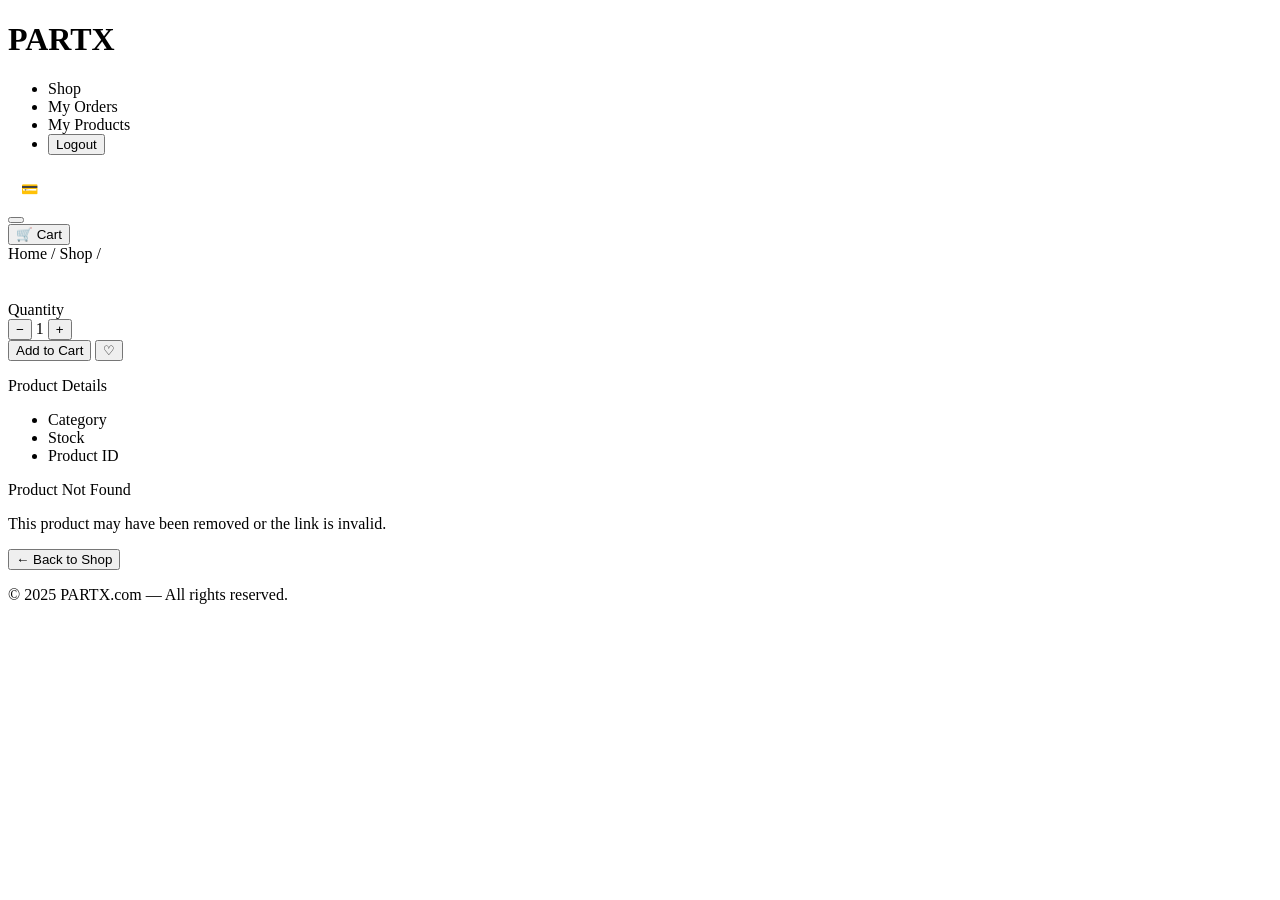
<file: src/main/resources/templates/product-detail.html>
<!DOCTYPE html>
<html lang="en" xmlns:th="http://www.thymeleaf.org">
<head>
    <meta charset="UTF-8">
    <meta name="viewport" content="width=device-width, initial-scale=1.0">
    <link rel="preconnect" href="https://fonts.googleapis.com">
    <link href="https://fonts.googleapis.com/css2?family=Bebas+Neue&family=DM+Sans&family=Space+Mono&display=swap" rel="stylesheet">
    <link rel="stylesheet" th:href="@{/styles/styles.css}">
    <link rel="stylesheet" th:href="@{/styles/product-detail-styles.css}">
    <title th:text="'PARTX — ' + ${product != null ? product.name : 'Product'}">PARTX — Product</title>
</head>
<body>

<header>
    <h1 class="web-logo"><a th:href="@{/home}">PART<span>X</span></a></h1>
    <nav>
        <div class="hamburger" id="hamburger" onclick="toggleMenu()">
            <span></span>
            <span></span>
            <span></span>
        </div>
        <ul class="nav-links" id="nav-links">
            <li><a th:href="@{/shop}">Shop</a></li>
            <li><a th:href="@{/orders}">My Orders</a></li>

            <li th:if="${userRole == 'FREELANCER'}">
                <a th:href="@{/freelancer}">My Products</a>
            </li>
            <li>
                <form th:action="@{/auth/logout}" method="post">
                    <input type="hidden" name="${_csrf.parameterName}" value="${_csrf.token}"/>
                    <button type="submit">Logout</button>
                </form>
            </li>
        </ul>
    </nav>
    <div class="header-actions">
        <div class="header-balance-badge" style="display: flex; align-items: center; background: rgba(255, 255, 255, 0.07); padding: 6px 12px; border-radius: 4px; font-family: 'Space Mono', monospace; font-size: 14px; border: 1px solid rgba(255, 255, 255, 0.15); color: #fff;">
            <span style="color: #ff3e3e; margin-right: 6px;">💳</span>
            <span th:text="${balance != null ? '$' + balance : '$0.00'}"></span>
        </div>

        <form th:action="@{/users/profile}" method="get">
            <button type="submit"
                    class="login-btn"
                    id="user-btn"
                    th:text="${username != null ? username : '☺'}">
            </button>
        </form>
        <button class="cart-btn" th:onclick="|window.location.href='@{/cart}'|">
            🛒 Cart
        </button>
    </div>
</header>

<main class="pd-main">

    <!-- Breadcrumb -->
    <div class="pd-breadcrumb">
        <a th:href="@{/home}">Home</a>
        <span>/</span>
        <a th:href="@{/shop}">Shop</a>
        <span>/</span>
        <span id="pd-breadcrumb-name"
              th:text="${product != null ? product.name : 'Product'}">
            </span>
    </div>

    <!-- Product Section -->
    <section class="pd-section" id="pd-section">

        <!-- Product Content -->
        <div class="pd-content" id="pd-content" th:if="${product != null}">

            <div class="pd-image-wrapper">
                <img class="pd-image"
                     id="pd-image"
                     th:src="${product.imageUrl != null ? product.imageUrl : '/images/placeholder.png'}"
                     th:alt="${product.name}">
                <span class="pd-category-badge"
                      id="pd-category"
                      th:text="${product.category != null ? product.category.name : '—'}">
                    </span>
            </div>

            <div class="pd-info">
                <h1 class="pd-name" id="pd-name" th:text="${product.name}"></h1>

                <div class="pd-meta-row">
                        <span class="pd-price"
                              id="pd-price"
                              th:text="'$' + ${product.price}">
                        </span>
                    <span class="pd-stock-badge"
                          id="pd-stock-badge"
                          th:text="${product.stockQuantity > 0 ? 'In Stock' : 'Out of Stock'}"
                          th:classappend="${product.stockQuantity > 0 ? 'in-stock' : 'out-of-stock'}">
                        </span>
                </div>

                <p class="pd-description"
                   id="pd-description"
                   th:text="${product.description}">
                </p>

                <div class="pd-divider"></div>

                <div class="pd-qty-row">
                    <label class="pd-qty-label">Quantity</label>
                    <div class="pd-qty-control">
                        <button class="pd-qty-btn" onclick="changeQty(-1)">−</button>
                        <span class="pd-qty-value" id="pd-qty">1</span>
                        <button class="pd-qty-btn" onclick="changeQty(1)">+</button>
                    </div>
                </div>

                <div class="pd-actions">
                    <button class="pd-cart-btn"
                            id="pd-cart-btn"
                            th:disabled="${product.stockQuantity <= 0}"
                            onclick="handleAddToCart()">
                        Add to Cart
                    </button>
                    <button class="pd-wishlist-btn"
                            id="pd-wishlist-btn"
                            onclick="toggleWishlist()"
                            title="Save for later">♡
                    </button>
                </div>

                <p class="pd-feedback" id="pd-feedback"></p>

                <div class="pd-specs" id="pd-specs">
                    <p class="pd-specs-title">Product Details</p>
                    <ul class="pd-specs-list">
                        <li>
                            <span>Category</span>
                            <span id="spec-category"
                                  th:text="${product.category != null ? product.category.name : '—'}">
                                </span>
                        </li>
                        <li>
                            <span>Stock</span>
                            <span id="spec-stock" th:text="${product.stockQuantity}"></span>
                        </li>
                        <li>
                            <span>Product ID</span>
                            <span id="spec-id" th:text="${product.id}"></span>
                        </li>
                    </ul>
                </div>

                <!-- Hidden data attributes for product-detail.js -->
                <div id="pd-data"
                     style="display:none;"
                     th:data-id="${product.id}"
                     th:data-name="${product.name}"
                     th:data-price="${product.price}"
                     th:data-stock="${product.stockQuantity}"
                     th:data-image="${product.imageUrl}">
                </div>

            </div>
        </div>

        <!-- Error State -->
        <div class="pd-error" id="pd-error" th:if="${product == null}">
            <p class="pd-error-title">Product Not Found</p>
            <p class="pd-error-msg">This product may have been removed or the link is invalid.</p>
            <button class="pd-back-btn"
                    th:onclick="|window.location.href='[[@{/shop}]]'|">
                ← Back to Shop
            </button>
        </div>

    </section>

</main>

<footer>
    <p>© 2025 PARTX.com — All rights reserved.</p>
</footer>

<script th:src="@{/scripts/main.js}"></script>
<script th:src="@{/scripts/product-detail.js}"></script>

</body>
</html>
</file>
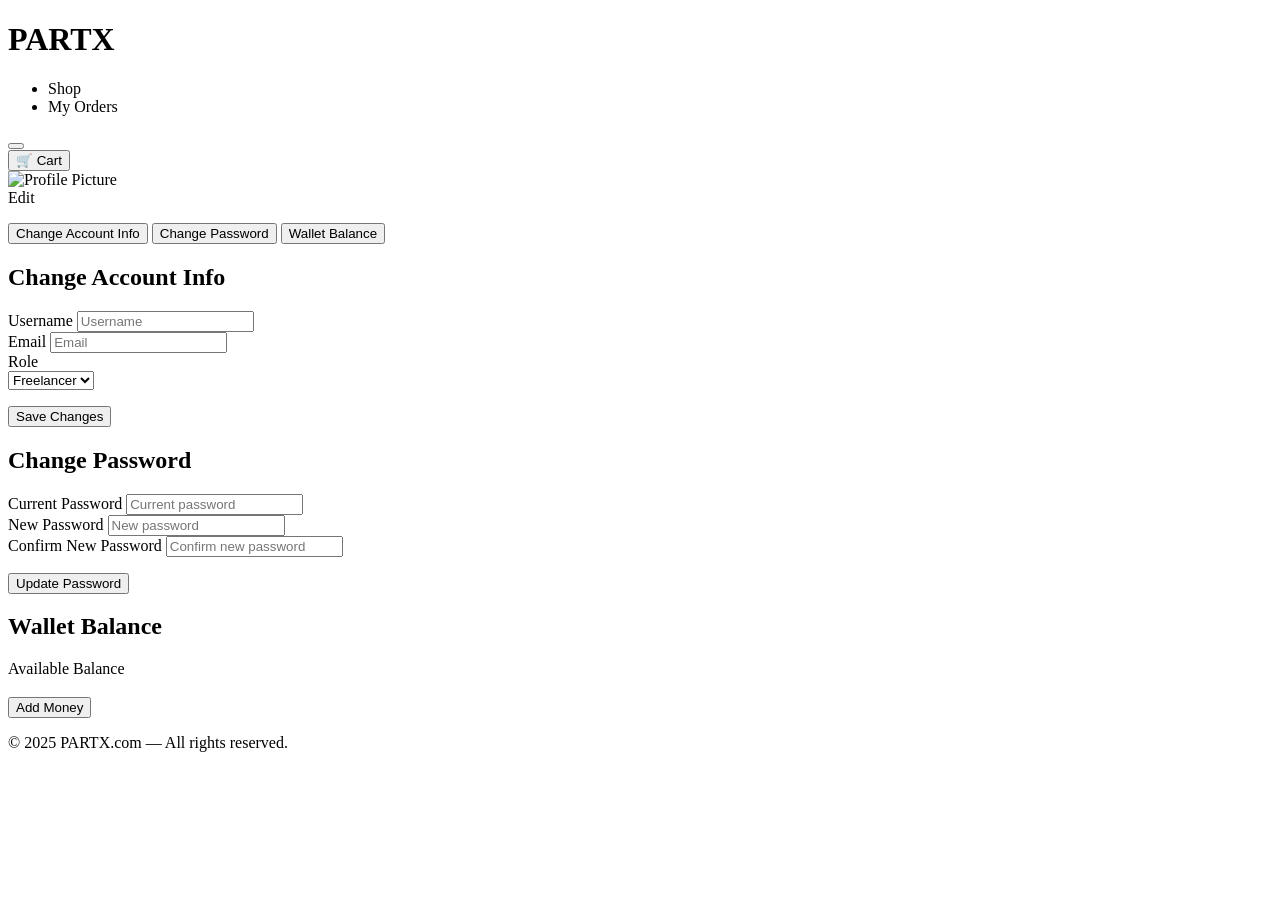
<file: src/main/resources/templates/profile.html>
<!DOCTYPE html>
<html lang="en" xmlns:th="http://www.thymeleaf.org">
<head>
    <meta charset="UTF-8">
    <meta name="viewport" content="width=device-width, initial-scale=1.0">
    <link rel="preconnect" href="https://fonts.googleapis.com">
    <link href="https://fonts.googleapis.com/css2?family=Bebas+Neue&family=DM+Sans&family=Space+Mono&display=swap" rel="stylesheet">
    <link rel="stylesheet" th:href="@{/styles/styles.css}">
    <link rel="stylesheet" th:href="@{/styles/profile-styles.css}">
    <title>Profile</title>
</head>
<body>

<header>
    <h1 class="web-logo"><a th:href="@{/home}">PART<span>X</span></a></h1>
    <nav>
        <div class="hamburger" id="hamburger" onclick="toggleMenu()">
            <span></span>
            <span></span>
            <span></span>
        </div>
        <ul class="nav-links" id="nav-links">
            <li><a th:href="@{/shop}">Shop</a></li>
            <li><a th:href="@{/orders}">My Orders</a></li>
        </ul>
    </nav>
    <div class="header-actions">
        <form th:action="@{/users/profile}" method="get">
            <button type="submit"
                    class="login-btn"
                    id="user-btn"
                    th:text="${username != null ? username : '☺'}">
            </button>
        </form>
        <button class="cart-btn"
                th:onclick="|window.location.href='@{/cart}'|">
            🛒 Cart
        </button>
    </div>
</header>

<main class="profile-main">
    <div class="profile-container">

        <aside class="profile-sidebar">
            <form th:action="@{/users/profile/upload-picture}" method="POST" enctype="multipart/form-data" id="avatar-form">

                <div class="profile-avatar" onclick="document.getElementById('avatar-upload').click();" style="cursor: pointer;">

                    <img id="avatar-preview"
                         th:if="${profilePic != null}"
                         th:src="${profilePic}"
                         alt="Profile Picture">

                    <span id="avatar-initials"
                          th:if="${profilePic == null}"
                          th:text="${#strings.toUpperCase(#strings.substring(username, 0, 1))}">
                    </span>

                    <div class="avatar-overlay">Edit</div>
                </div>

                <input type="file" id="avatar-upload" name="profile-pic-input" accept="image/*" style="display: none;" onchange="submitAvatarForm()">
            </form>

            <p class="profile-name" id="sidebar-name" th:text="${username}"></p>
            <p class="profile-role-badge" id="sidebar-role" th:text="${userRole}"></p>

            <nav class="profile-nav">
                <button class="profile-nav-btn active" data-tab="info" onclick="switchTab(this)">Change Account Info</button>
                <button class="profile-nav-btn" data-tab="password" onclick="switchTab(this)">Change Password</button>
                <button class="profile-nav-btn" data-tab="wallet" onclick="switchTab(this)">Wallet Balance</button>
            </nav>
        </aside>

        <section class="profile-content">

            <div class="profile-tab active" id="tab-info">
                <h2 class="tab-title">Change Account Info</h2>

                <form class="profile-form" id="info-form" th:action="@{/users/profile/update-info}" method="POST">

                    <div class="form-group">
                        <label for="username">Username</label>
                        <input type="text" id="username" name="username"
                               placeholder="Username"
                               th:value="${username}"
                               required>
                    </div>

                    <div class="form-group">
                        <label for="email">Email</label>
                        <input type="email" id="email" name="email"
                               placeholder="Email"
                               th:value="${email}"
                               required>
                    </div>

                    <div class="form-group">
                        <label for="role">Role</label>
                        <div class="select-wrapper">
                            <select id="role" name="role" th:value="${userRole}">
                                <option value="FREELANCER" th:selected="${userRole == 'FREELANCER'}">Freelancer</option>
                                <option value="CLIENT" th:selected="${userRole == 'CLIENT'}">Client</option>
                            </select>
                        </div>
                    </div>

                    <p class="form-error" id="info-error"
                       th:if="${infoError}"
                       th:text="${infoError}">
                    </p>
                    <p class="form-success" id="info-success"
                       th:if="${infoSuccess}"
                       th:text="${infoSuccess}">
                    </p>

                    <button type="submit" class="save-btn">Save Changes</button>
                </form>
            </div>

            <div class="profile-tab" id="tab-password">
                <h2 class="tab-title">Change Password</h2>

                <form class="profile-form" id="password-form" th:action="@{/users/profile/change-password}" method="POST">

                    <div class="form-group">
                        <label for="current-password">Current Password</label>
                        <input type="password" id="current-password" name="current-password"
                               placeholder="Current password" required>
                    </div>

                    <div class="form-group">
                        <label for="new-password">New Password</label>
                        <input type="password" id="new-password" name="new-password"
                               placeholder="New password" required>
                    </div>

                    <div class="form-group">
                        <label for="confirm-password">Confirm New Password</label>
                        <input type="password" id="confirm-password" name="confirm-password"
                               placeholder="Confirm new password" required>
                    </div>

                    <p class="form-error" id="password-error"
                       th:if="${passwordError}"
                       th:text="${passwordError}">
                    </p>
                    <p class="form-success" id="password-success"
                       th:if="${passwordSuccess}"
                       th:text="${passwordSuccess}">
                    </p>

                    <button type="submit" class="save-btn">Update Password</button>
                </form>
            </div>

            <div class="profile-tab" id="tab-wallet">
                <h2 class="tab-title">Wallet Balance</h2>

                <div class="wallet-card">
                    <div class="wallet-balance-info">
                        <span class="wallet-label">Available Balance</span>
                        <h3 class="wallet-amount" th:text="${balance != null ? '$' + balance : '$0.00'}"></h3>
                    </div>

                    <form class="add-money-form" id="add-money-form" th:action="@{/users/profile/add-money}" method="POST" style="display: none !important; max-width: 250px; gap: 10px;">
                        <div class="form-group" style="margin: 0;">
                            <input type="number" name="amount" step="0.01" min="0.01" placeholder="Enter amount ($)" required>
                        </div>
                        <button type="submit" class="save-btn" style="padding: 10px 20px; font-size: 16px;">Confirm</button>
                    </form>

                    <button class="add-money-btn" id="initiate-add-btn" onclick="showMoneyInput()">Add Money</button>
                </div>
            </div>

        </section>

    </div>
</main>

<footer>
    <p>© 2025 PARTX.com — All rights reserved.</p>
</footer>

<script th:src="@{/scripts/main.js}"></script>
<script th:src="@{/scripts/profile.js}"></script>

</body>
</html>
</file>
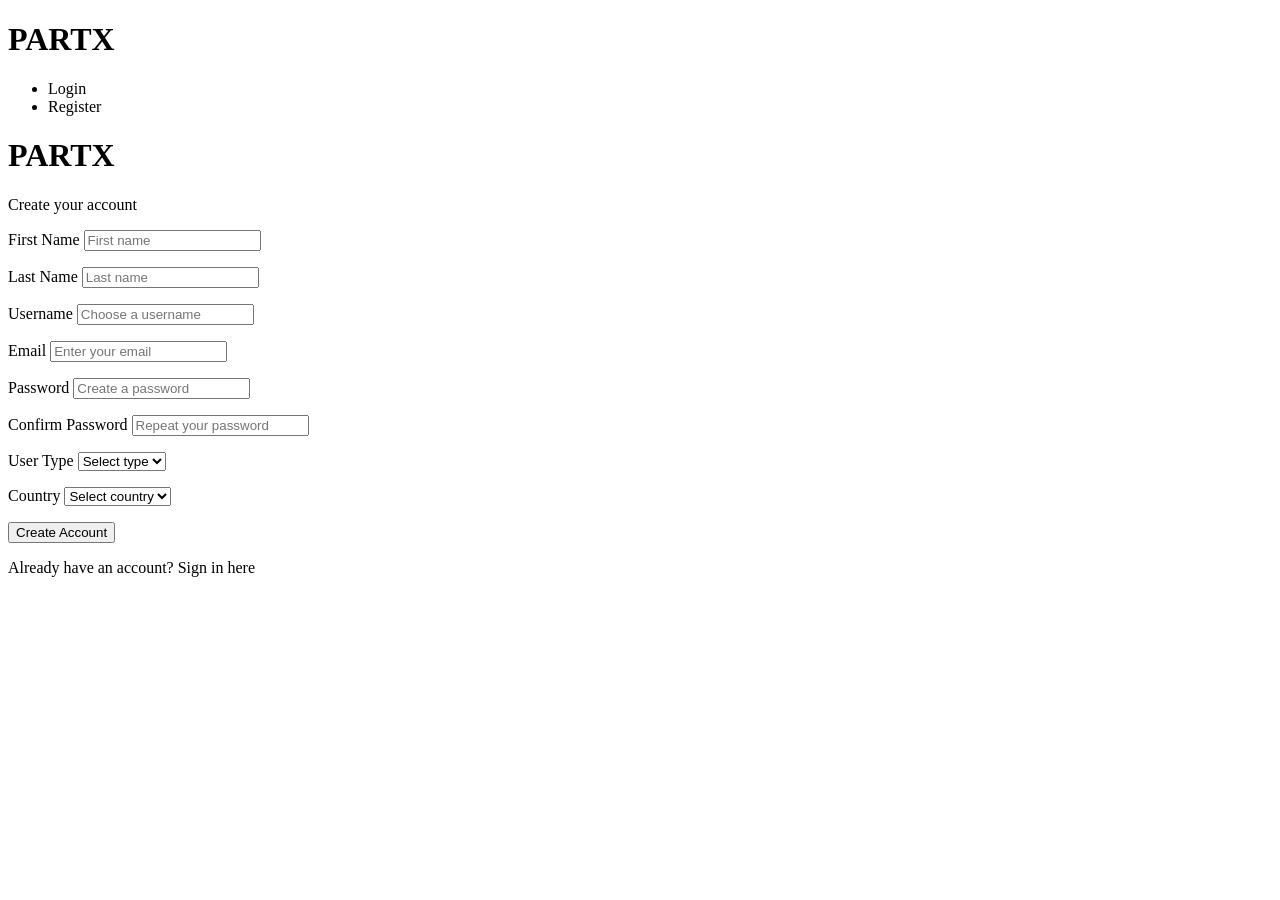
<file: src/main/resources/templates/register.html>
<!DOCTYPE html>
<html lang="en" xmlns:th="http://www.thymeleaf.org">
<head>
    <meta charset="UTF-8">
    <meta name="viewport" content="width=device-width, initial-scale=1.0">
    <link rel="preconnect" href="https://fonts.googleapis.com">
    <link href="https://fonts.googleapis.com/css2?family=Bebas+Neue&family=DM+Sans&family=Space+Mono&display=swap" rel="stylesheet">
    <link rel="stylesheet" th:href="@{/styles/styles.css}">
    <link rel="stylesheet" th:href="@{/styles/login-styles.css}">
    <link rel="stylesheet" th:href="@{/styles/register-styles.css}">
    <title>Register</title>
</head>
<body>

<header>
    <h1 class="web-logo"><a th:href="@{/}">PART<span>X</span></a></h1>
    <nav>
        <ul class="nav-links">
            <li><a th:href="@{/auth/login}">Login</a></li>
            <li><a th:href="@{/auth/register}" class="active">Register</a></li>
        </ul>
    </nav>
</header>

<main class="auth-main">
    <div class="auth-card register-card">

        <div class="auth-header">
            <h1 class="web-logo-inline">PART<span>X</span></h1>
            <p class="auth-subtitle">Create your account</p>
        </div>

        <form th:action="@{/auth/register}" th:object="${userRegisterData}" method="post">

            <div class="form-row">
                <div class="form-group">
                    <label for="firstName">First Name</label>
                    <input
                            type="text"
                            id="firstName"
                            th:field="*{firstName}"
                            placeholder="First name"
                            autocomplete="given-name"
                    >
                    <p class="error-msg"
                       th:if="${#fields.hasErrors('firstName')}"
                       th:errors="*{firstName}"></p>
                </div>
                <div class="form-group">
                    <label for="lastName">Last Name</label>
                    <input
                            type="text"
                            id="lastName"
                            th:field="*{lastName}"
                            placeholder="Last name"
                            autocomplete="family-name"
                    >
                    <p class="error-msg"
                       th:if="${#fields.hasErrors('lastName')}"
                       th:errors="*{lastName}"></p>
                </div>
            </div>

            <div class="form-group">
                <label for="username">Username</label>
                <input
                        type="text"
                        id="username"
                        th:field="*{username}"
                        placeholder="Choose a username"
                        autocomplete="username"
                >
                <p class="error-msg"
                   th:if="${#fields.hasErrors('username')}"
                   th:errors="*{username}"></p>
            </div>

            <div class="form-group">
                <label for="email">Email</label>
                <input
                        type="email"
                        id="email"
                        th:field="*{email}"
                        placeholder="Enter your email"
                        autocomplete="email"
                >
                <p class="error-msg"
                   th:if="${#fields.hasErrors('email')}"
                   th:errors="*{email}"></p>
            </div>

            <div class="form-group">
                <label for="password">Password</label>
                <input
                        type="password"
                        id="password"
                        th:field="*{password}"
                        placeholder="Create a password"
                        autocomplete="new-password"
                >
                <p class="error-msg"
                   th:if="${#fields.hasErrors('password')}"
                   th:errors="*{password}"></p>
            </div>

            <div class="form-group">
                <label for="confirmPassword">Confirm Password</label>
                <input
                        type="password"
                        id="confirmPassword"
                        th:field="*{confirmPassword}"
                        placeholder="Repeat your password"
                        autocomplete="new-password"
                >
                <p class="error-msg"
                   th:if="${#fields.hasErrors('confirmPassword')}"
                   th:errors="*{confirmPassword}"></p>
            </div>

            <div class="form-row">
                <div class="form-group">
                    <label for="userType">User Type</label>
                    <select id="userType" th:field="*{userType}">
                        <option value="" disabled selected>Select type</option>
                        <option value="FREELANCER">Freelancer</option>
                        <option value="CLIENT">Client</option>
                    </select>
                    <p class="error-msg"
                       th:if="${#fields.hasErrors('userType')}"
                       th:errors="*{userType}"></p>
                </div>

                <div class="form-group">
                    <label for="countryOrigin">Country</label>
                    <select id="countryOrigin" th:field="*{countryOrigin}">
                        <option value="" disabled selected>Select country</option>
                        <option value="BULGARIA">Bulgaria</option>
                        <option value="LEBANON">Lebanon</option>
                        <option value="USA">USA</option>
                        <option value="GERMANY">Germany</option>
                        <option value="ITALY">Italy</option>
                        <option value="ALBANIA">Albania</option>
                    </select>
                    <p class="error-msg"
                       th:if="${#fields.hasErrors('countryOrigin')}"
                       th:errors="*{countryOrigin}"></p>
                </div>
            </div>

            <p class="error-msg"
               th:if="${registerError}"
               th:text="${registerError}"></p>

            <button type="submit" class="auth-submit-btn">
                Create Account
            </button>

        </form>

        <p class="auth-switch">
            Already have an account? <a th:href="@{/auth/login}">Sign in here</a>
        </p>
    </div>
</main>
</body>
</html>
</file>
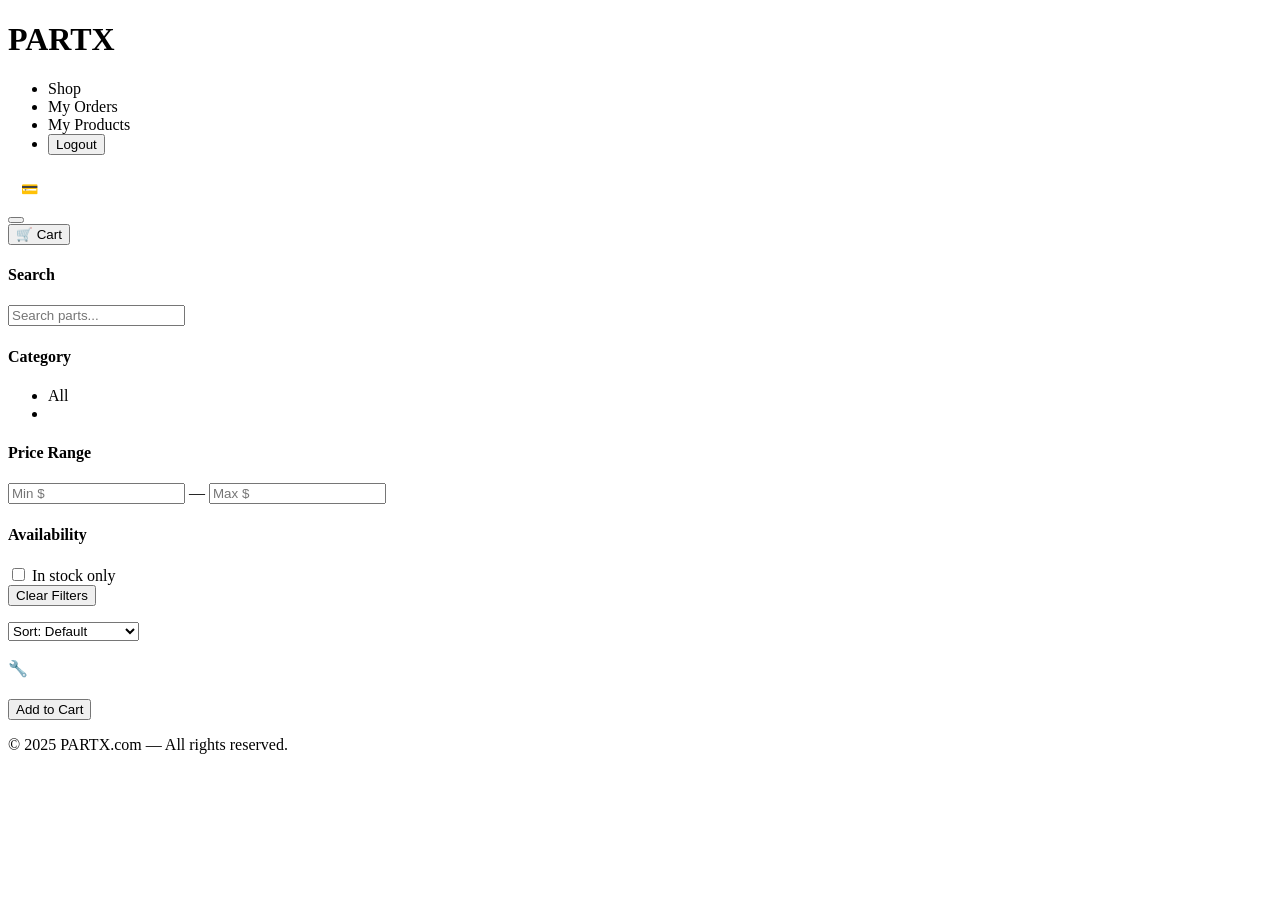
<file: src/main/resources/templates/shop.html>
<!DOCTYPE html>
<html lang="en" xmlns:th="http://www.thymeleaf.org">
<head>
    <meta charset="UTF-8">
    <meta name="viewport" content="width=device-width, initial-scale=1.0">
    <link rel="preconnect" href="https://fonts.googleapis.com">
    <link href="https://fonts.googleapis.com/css2?family=Bebas+Neue&family=DM+Sans&family=Space+Mono&display=swap" rel="stylesheet">
    <link rel="stylesheet" th:href="@{/styles/styles.css}">
    <link rel="stylesheet" th:href="@{/styles/shop-styles.css}">
    <title>Shop</title>
</head>
<body>

<header>
    <h1 class="web-logo"><a th:href="@{/home}">PART<span>X</span></a></h1>
    <nav>
        <div class="hamburger" id="hamburger" onclick="toggleMenu()">
            <span></span>
            <span></span>
            <span></span>
        </div>
        <ul class="nav-links" id="nav-links">
            <li><a th:href="@{/shop}">Shop</a></li>
            <li><a th:href="@{/orders}">My Orders</a></li>

            <li th:if="${userRole == 'FREELANCER'}">
                <a th:href="@{/freelancer}">My Products</a>
            </li>
            <li>
                <form th:action="@{/auth/logout}" method="post">
                    <input type="hidden" name="${_csrf.parameterName}" value="${_csrf.token}"/>
                    <button type="submit">Logout</button>
                </form>
            </li>
        </ul>
    </nav>
    <div class="header-actions">
        <div class="header-balance-badge" style="display: flex; align-items: center; background: rgba(255, 255, 255, 0.07); padding: 6px 12px; border-radius: 4px; font-family: 'Space Mono', monospace; font-size: 14px; border: 1px solid rgba(255, 255, 255, 0.15); color: #fff;">
            <span style="color: #ff3e3e; margin-right: 6px;">💳</span>
            <span th:text="${balance != null ? '$' + balance : '$0.00'}"></span>
        </div>

        <form th:action="@{/users/profile}" method="get">
            <button type="submit"
                    class="login-btn"
                    id="user-btn"
                    th:text="${username != null ? username : '☺'}">
            </button>
        </form>
        <button class="cart-btn" th:onclick="|window.location.href='@{/cart}'|">
            🛒 Cart
        </button>
    </div>
</header>

<main class="shop-main">

    <!-- Sidebar Filters -->
    <aside class="shop-sidebar">

        <div class="sidebar-section">
            <h4 class="sidebar-label">Search</h4>
            <input type="text"
                   id="search-input"
                   class="sidebar-search"
                   placeholder="Search parts..."
                   oninput="applyFilters()">
        </div>

        <div class="sidebar-section">
            <h4 class="sidebar-label">Category</h4>
            <ul class="filter-list" id="category-filter">
                <li th:class="${param.categoryId == null || #strings.isEmpty(param.categoryId)} ? 'filter-item active' : 'filter-item'"
                    data-id="all"
                    onclick="selectCategory(this)">All</li>

                <li th:each="category : ${categories}"
                    th:class="${param.categoryId != null && #strings.toString(param.categoryId[0]) == #strings.toString(category.id)} ? 'filter-item active' : 'filter-item'"
                    th:data-id="${category.id}"
                    th:text="${category.name}"
                    onclick="selectCategory(this)">
                </li>
            </ul>
        </div>

        <div class="sidebar-section">
            <h4 class="sidebar-label">Price Range</h4>
            <div class="price-range">
                <input type="number" id="min-price" placeholder="Min $" min="0" oninput="applyFilters()">
                <span>—</span>
                <input type="number" id="max-price" placeholder="Max $" min="0" oninput="applyFilters()">
            </div>
        </div>

        <div class="sidebar-section">
            <h4 class="sidebar-label">Availability</h4>
            <label class="checkbox-label">
                <input type="checkbox" id="in-stock-only" onchange="applyFilters()">
                In stock only
            </label>
        </div>

        <button class="clear-filters-btn" onclick="clearFilters()">Clear Filters</button>

    </aside>

    <!-- Products Area -->
    <section class="shop-content">

        <div class="shop-toolbar">
            <p class="results-count" id="results-count"
               th:text="${products != null ? #lists.size(products) + ' Results' : '0 Results'}">
            </p>
            <select class="sort-select" id="sort-select" onchange="applyFilters()">
                <option value="default">Sort: Default</option>
                <option value="price-asc">Price: Low to High</option>
                <option value="price-desc">Price: High to Low</option>
                <option value="name-asc">Name: A to Z</option>
                <option value="name-desc">Name: Z to A</option>
            </select>
        </div>

        <div class="products-grid" id="products-grid">
            <div th:each="product : ${products}"
                 class="product-card"
                 th:data-id="${product.id}"
                 th:data-name="${product.name}"
                 th:data-price="${product.price}"
                 th:data-category="${product.category != null ? product.category.id : ''}"
                 th:data-stock="${product.stockQuantity}">
                <a th:href="@{/product/{id}(id=${product.id})}">
                    <div th:if="${product.imageUrl != null && !#strings.isEmpty(product.imageUrl)}" class="product-img-container">
                        <img th:src="${product.imageUrl}" th:alt="${product.name}" class="product-img"/>
                    </div>
                    <div th:unless="${product.imageUrl != null && !#strings.isEmpty(product.imageUrl)}" class="product-img-placeholder">
                        🔧
                    </div>
                    <div class="product-info">
                        <h4 th:text="${product.name}"></h4>
                        <p class="product-category"
                           th:text="${product.category != null ? product.category.name : 'Uncategorized'}">
                        </p>
                        <p class="product-price" th:text="'$' + ${product.price}"></p>
                        <p class="product-stock"
                           th:class="${product.stockQuantity > 0} ? 'product-stock in-stock' : 'product-stock out-of-stock'"
                           th:text="${product.stockQuantity > 0 ? 'In Stock' : 'Out of Stock'}">
                        </p>
                    </div>
                </a>
                <button class="add-to-cart-btn"
                        th:data-id="${product.id}"
                        th:data-name="${product.name}"
                        th:data-price="${product.price}"
                        onclick="addToCart(this)">
                    Add to Cart
                </button>
            </div>
        </div>

    </section>

</main>

<footer>
    <p>© 2025 PARTX.com — All rights reserved.</p>
</footer>

<script th:src="@{/scripts/main.js}"></script>
<script th:src="@{/scripts/shop.js}"></script>

</body>
</html>
</file>
